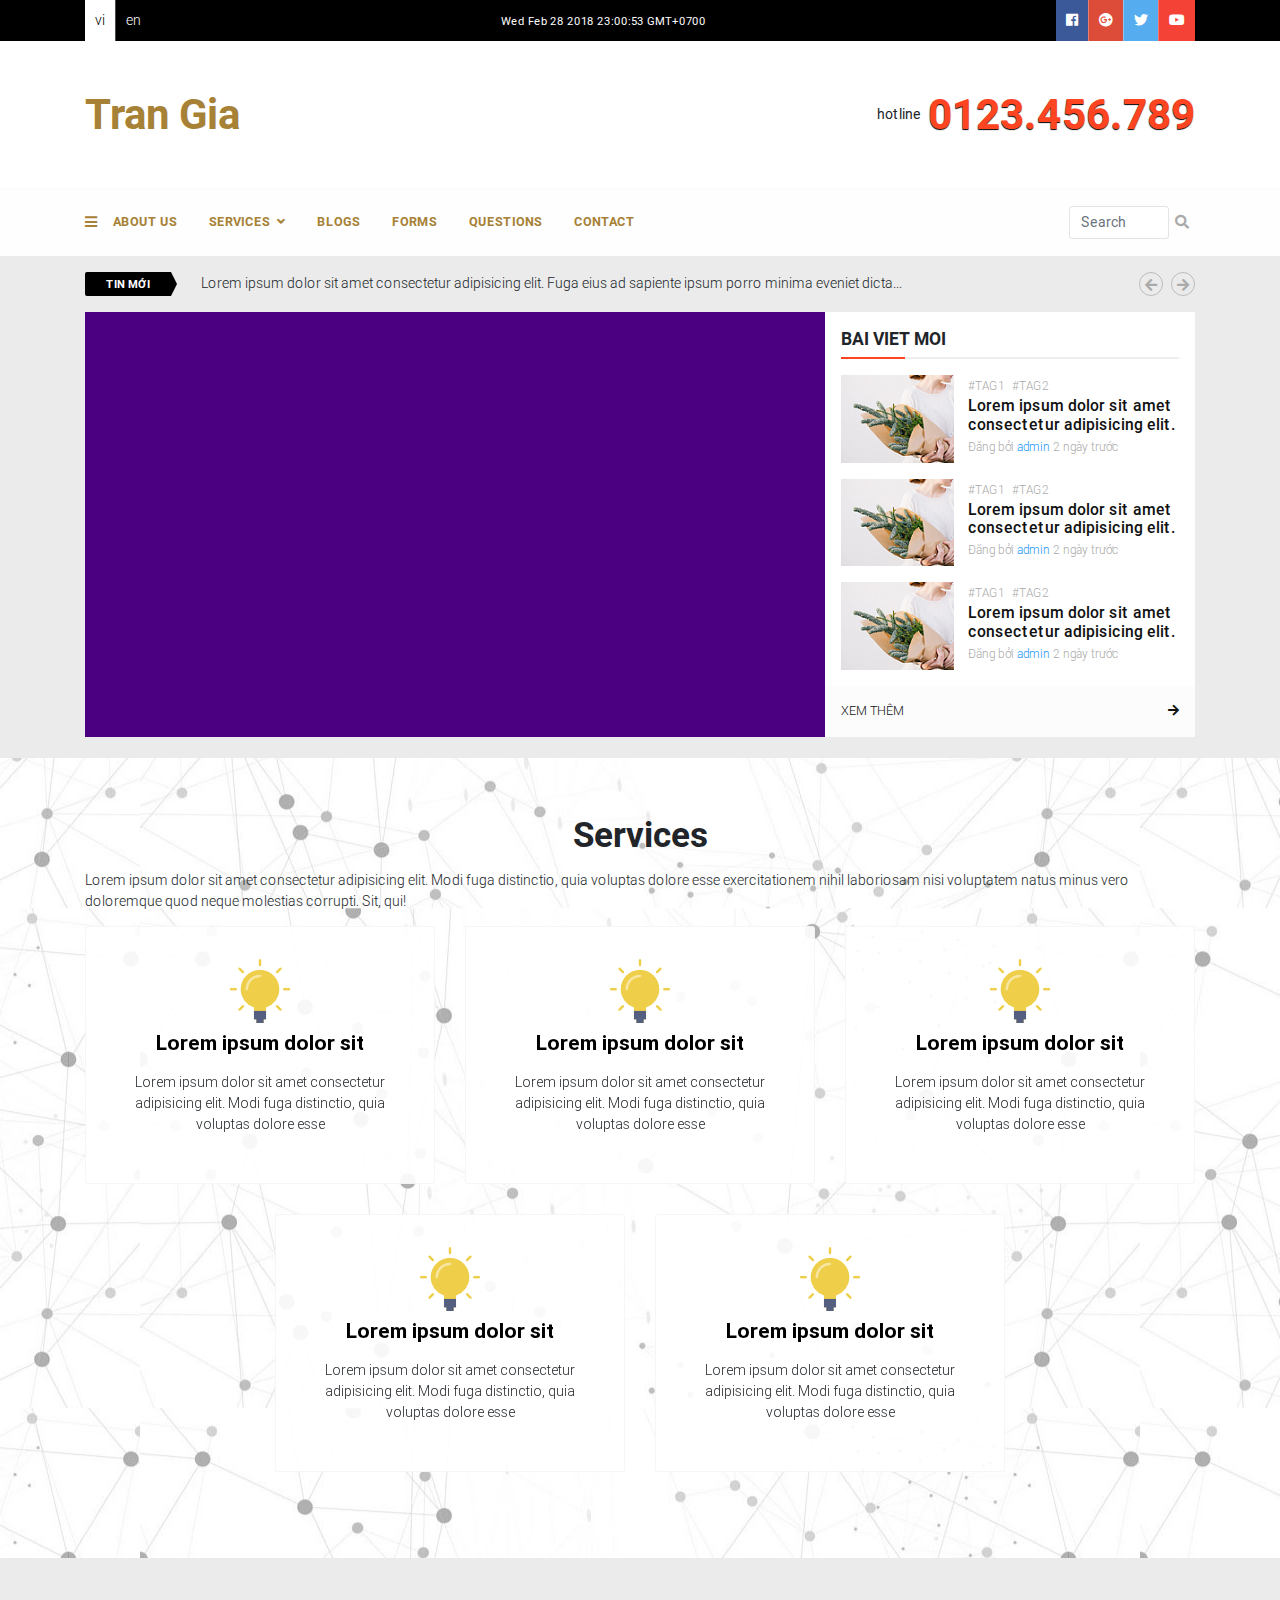
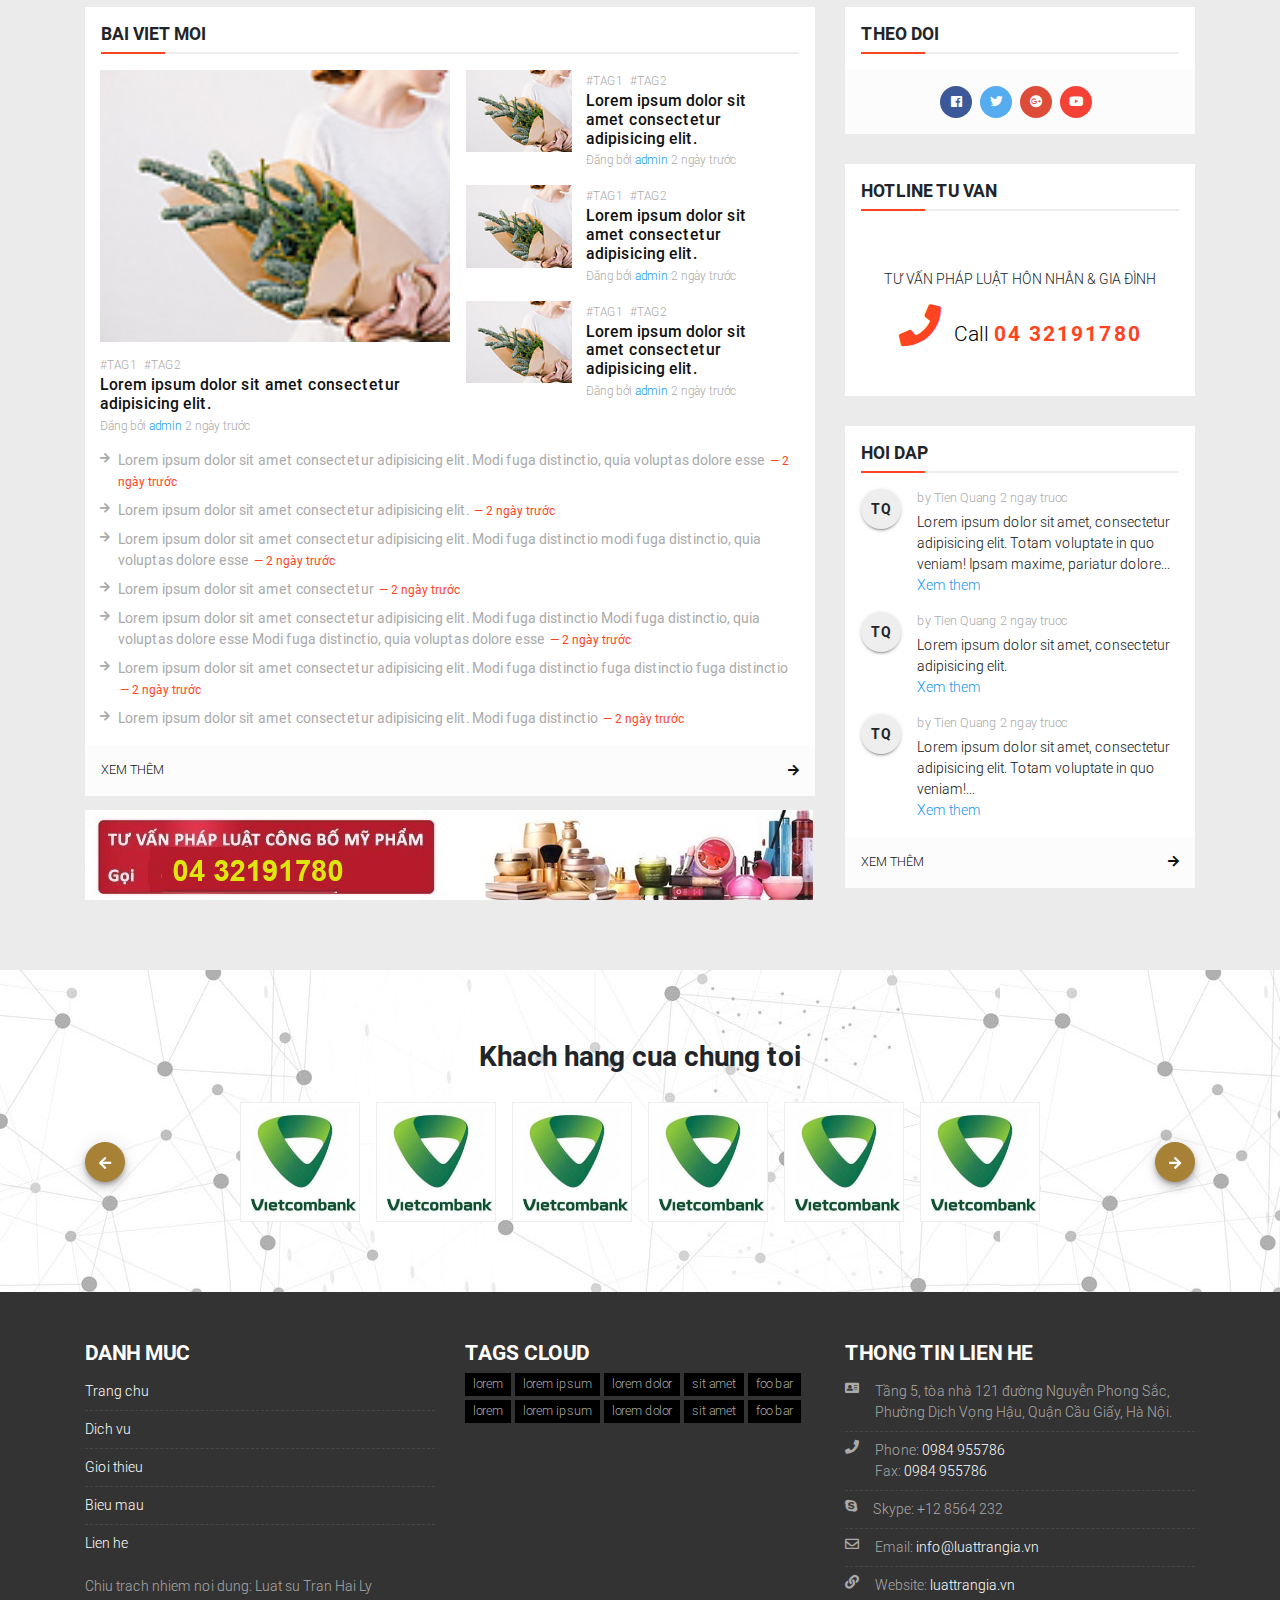
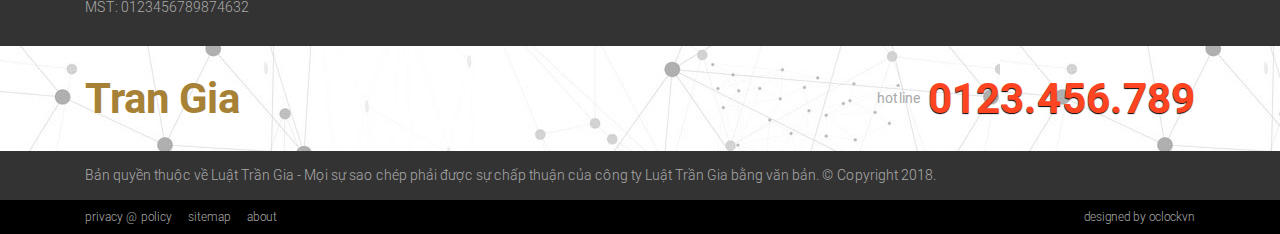
<file: index.html>
﻿<!DOCTYPE html>
<html lang="en">

<head>
    <meta charset="utf-8">
    <meta name="viewport" content="width=device-width, initial-scale=1, shrink-to-fit=no">
    <meta http-equiv="x-ua-compatible" content="ie=edge">
    <title>Tran Gia</title>
    <!-- Font Awesome -->
    <!-- <link rel="stylesheet" href="https://maxcdn.bootstrapcdn.com/font-awesome/4.7.0/css/font-awesome.min.css"> -->
    <!-- Bootstrap core CSS -->
    <link href="css/fontawesome-all.css" rel="stylesheet">
    <link href="css/bootstrap.min.css" rel="stylesheet">
    <!-- Material Design Bootstrap -->
    <link href="css/mdb.min.css" rel="stylesheet">
    <!-- Your custom styles (optional) -->
    <link href="css/styles/style.css" rel="stylesheet">
</head>

<body>

    <div class="header-top">
        <div class="container">
            <div class="row align-items-center">
                <div class="col-auto">
                    <div class="langs header-top-link">
                        <a href="#" class="selected">vi</a>
                        <a href="#">en</a>
                    </div>
                </div>
                <div class="col text-center">
                    <span class="small">Wed Feb 28 2018 23:00:53 GMT+0700</span>
                </div>
                <div class="col-auto">
                    <div class="socials header-top-link">
                        <a href="#" class="facebook">
                            <i class="fab fa-facebook"></i>
                        </a>
                        <a href="#" class="google-plus">
                            <i class="fab fa-google-plus"></i>
                        </a>
                        <a href="#" class="twitter">
                            <i class="fab fa-twitter"></i>
                        </a>
                        <a href="#" class="youtube">
                            <i class="fab fa-youtube"></i>
                        </a>
                    </div>
                </div>
            </div>
        </div>
    </div>

    <header class="header">
        <div class="logo-container">
            <div class="container">
                <div class="row align-items-center">
                    <div class="col-md">
                        <a href="./index.html" class="logo">Tran Gia</a>
                    </div>
                    <div class="col-auto">
                        <div class="hotline">
                            <strong class="mr-2">hotline</strong>
                            <span>0123.456.789</span>
                        </div>
                    </div>
                </div>
            </div>
        </div>

        <div class="menu-container">
            <div class="container">
                <div class="row align-items-center menu-container-row">
                    <div class="col-md">
                        <nav class="nav-menu d-flex align-items-center">
                            <a class="menu-toggle main-color">
                                <i class="fas fa-bars"></i>
                            </a>
                            <ul class="menu">
                                <li>
                                    <a href="./about.html">About us</a>
                                </li>
                                <li class="has-child">
                                    <a href="./services.html">Services
                                        <i class="fas fa-angle-down ml-1"></i>
                                    </a>
                                    <div class="menu-child">
                                        <a href="#">Services 01</a>
                                        <a href="#">Services 02</a>
                                        <a href="#">Services 03</a>
                                        <a href="#">Services 04</a>
                                    </div>
                                </li>
                                <li>
                                    <a href="#">Blogs</a>
                                </li>
                                <li>
                                    <a href="#">Forms</a>
                                </li>
                                <li>
                                    <a href="#">Questions</a>
                                </li>
                                <li>
                                    <a href="#">Contact</a>
                                </li>
                            </ul>
                        </nav>
                    </div>
                    <!-- /menu column -->

                    <div class="col-md-auto">
                        <div class="search-container">
                            <input type="text" class="form-control" placeholder="Search" aria-label="Search" aria-describedby="basic-addon2">
                            <button type="button" class="search-button">
                                <i class="fa fa-search" aria-hidden="true"></i>
                            </button>
                        </div>
                    </div>
                </div>
            </div>
        </div>
    </header>

    <section class="hot-news">
        <div class="container">
            <div class="row align-items-center">
                <div class="col-md-auto mb-2 mb-md-0">
                    <span class="icon">tin mới</span>
                </div>
                <div class="col">
                    <div class="news">
                        Lorem ipsum dolor sit amet consectetur adipisicing elit. Fuga eius ad sapiente ipsum porro minima eveniet dicta...
                    </div>
                </div>
                <div class="col-auto">
                    <div class="d-flex nav">
                        <a href="#" class="nav-button prev-button">
                            <i class="fas fa-arrow-left" aria-hidden="true"></i>
                        </a>
                        <a href="#" class="nav-button next-button">
                            <i class="fas fa-arrow-right" aria-hidden="true"></i>
                        </a>
                    </div>
                </div>
            </div>
        </div>
    </section>
    <!-- /hot news -->

    <section class="banner-container">
        <div class="container">
            <div class="row no-gutters">
                <div class="col-md-8">
                    <div class="slider-container"></div>
                </div>
                <div class="col-md-4">
                    <div class="widget-container">
                        <h4 class="widget-title">
                            <span>Bai viet moi</span>
                        </h4>
                        <div class="widget-content">
                            <div class="featured-posts">

                                <div class="featured-post">
                                    <div class="row no-gutters">
                                        <div class="col-sm-4">
                                            <a href="./post.html" title="post title" class="post-cover">
                                                <img src="img/post.jpg" alt="post">
                                            </a>
                                        </div>
                                        <div class="col-sm-8 pl-sm-3 post-col-right">
                                            <div class="post-tags">
                                                <a href="#">#tag1</a>
                                                <a href="#">#tag2</a>
                                            </div>
                                            <h4 class="post-title">
                                                <a href="./post.html">Lorem ipsum dolor sit amet consectetur adipisicing elit.</a>
                                            </h4>
                                            <div class="post-meta">
                                                Đăng bởi
                                                <a href="#">admin</a>
                                                <time datetime="">2 ngày trước</time>
                                            </div>
                                        </div>
                                    </div>
                                </div>
                                <!-- /featured-post -->

                                <div class="featured-post">
                                    <div class="row no-gutters">
                                        <div class="col-sm-4">
                                            <a href="./post.html" title="post title" class="post-cover">
                                                <img src="img/post.jpg" alt="post">
                                            </a>
                                        </div>
                                        <div class="col-sm-8 pl-sm-3 post-col-right">
                                            <div class="post-tags">
                                                <a href="#">#tag1</a>
                                                <a href="#">#tag2</a>
                                            </div>
                                            <h4 class="post-title">
                                                <a href="./post.html">Lorem ipsum dolor sit amet consectetur adipisicing elit.</a>
                                            </h4>
                                            <div class="post-meta">
                                                Đăng bởi
                                                <a href="#">admin</a>
                                                <time datetime="">2 ngày trước</time>
                                            </div>
                                        </div>
                                    </div>
                                </div>
                                <!-- /featured-post -->

                                <div class="featured-post">
                                    <div class="row no-gutters">
                                        <div class="col-sm-4">
                                            <a href="./post.html" title="post title" class="post-cover">
                                                <img src="img/post.jpg" alt="post">
                                            </a>
                                        </div>
                                        <div class="col-sm-8 pl-sm-3 post-col-right">
                                            <div class="post-tags">
                                                <a href="#">#tag1</a>
                                                <a href="#">#tag2</a>
                                            </div>
                                            <h4 class="post-title">
                                                <a href="./post.html">Lorem ipsum dolor sit amet consectetur adipisicing elit.</a>
                                            </h4>
                                            <div class="post-meta">
                                                Đăng bởi
                                                <a href="#">admin</a>
                                                <time datetime="">2 ngày trước</time>
                                            </div>
                                        </div>
                                    </div>
                                </div>
                                <!-- /featured-post -->


                            </div>
                        </div>
                        <div class="widget-footer">
                            <a href="#" class="d-flex align-items-center clearfix">
                                <span class="col p-0">xem thêm</span>
                                <i class="fas fa-arrow-right float-right" aria-hidden="true"></i>
                            </a>
                        </div>
                    </div>
                </div>
            </div>
        </div>
    </section>
    <!-- /banner -->

    <section class="service-container mt-4">
        <div class="container">
            <div class="row">
                <div class="col-md-12">
                    <h2 class="title text-center">Services</h2>
                    <p class="my-3">
                        Lorem ipsum dolor sit amet consectetur adipisicing elit. Modi fuga distinctio, quia voluptas dolore esse exercitationem nihil
                        laboriosam nisi voluptatem natus minus vero doloremque quod neque molestias corrupti. Sit, qui!
                    </p>
                </div>
            </div>
            <div class="justify-content-center row">
                <div class="col-md-4 col-sm-6 col-service">
                    <div class="service">
                        <a href="#" class="service-image">
                            <img src="img/idea.png" alt="idea">
                        </a>
                        <h4 class="service-title">
                            <a href="#">Lorem ipsum dolor sit</a>
                        </h4>
                        <div class="service-desc">
                            Lorem ipsum dolor sit amet consectetur adipisicing elit. Modi fuga distinctio, quia voluptas dolore esse
                        </div>
                    </div>
                </div>

                <div class="col-md-4 col-sm-6 col-service">
                    <div class="service">
                        <a href="#" class="service-image">
                            <img src="img/idea.png" alt="idea">
                        </a>
                        <h4 class="service-title">
                            <a href="#">Lorem ipsum dolor sit</a>
                        </h4>
                        <div class="service-desc">
                            Lorem ipsum dolor sit amet consectetur adipisicing elit. Modi fuga distinctio, quia voluptas dolore esse
                        </div>
                    </div>
                </div>

                <div class="col-md-4 col-sm-6 col-service">
                    <div class="service">
                        <a href="#" class="service-image">
                            <img src="img/idea.png" alt="idea">
                        </a>
                        <h4 class="service-title">
                            <a href="#">Lorem ipsum dolor sit</a>
                        </h4>
                        <div class="service-desc">
                            Lorem ipsum dolor sit amet consectetur adipisicing elit. Modi fuga distinctio, quia voluptas dolore esse
                        </div>
                    </div>
                </div>

                <div class="col-md-4 col-sm-6 col-service">
                    <div class="service">
                        <a href="#" class="service-image">
                            <img src="img/idea.png" alt="idea">
                        </a>
                        <h4 class="service-title">
                            <a href="#">Lorem ipsum dolor sit</a>
                        </h4>
                        <div class="service-desc">
                            Lorem ipsum dolor sit amet consectetur adipisicing elit. Modi fuga distinctio, quia voluptas dolore esse
                        </div>
                    </div>
                </div>

                <div class="col-md-4 col-sm-6 col-service">
                    <div class="service">
                        <a href="#" class="service-image">
                            <img src="img/idea.png" alt="idea">
                        </a>
                        <h4 class="service-title">
                            <a href="#">Lorem ipsum dolor sit</a>
                        </h4>
                        <div class="service-desc">
                            Lorem ipsum dolor sit amet consectetur adipisicing elit. Modi fuga distinctio, quia voluptas dolore esse
                        </div>
                    </div>
                </div>
            </div>
        </div>
    </section>
    <!-- /services -->

    <section class="post-container mt-4">
        <div class="container">
            <div class="row">
                <div class="col-md-8">
                    <div class="widget-container">
                        <h4 class="widget-title">
                            <span>Bai viet moi</span>
                        </h4>
                        <div class="widget-content">
                            <div class="container">
                                <div class="no-gutters row">
                                    <div class="col-md-6">
                                        <div class="featured-posts m-0">
                                            <div class="featured-post featured-post--l mb-0">
                                                <div class="row no-gutters">
                                                    <div class="col-sm-4 post-col-left">
                                                        <a href="./post.html" title="post title" class="post-cover">
                                                            <img src="img/post.jpg" alt="post">
                                                        </a>
                                                    </div>
                                                    <div class="col-sm-8 pl-sm-3 post-col-right">
                                                        <div class="post-tags">
                                                            <a href="#">#tag1</a>
                                                            <a href="#">#tag2</a>
                                                        </div>
                                                        <h4 class="post-title">
                                                            <a href="./post.html">Lorem ipsum dolor sit amet consectetur adipisicing elit.</a>
                                                        </h4>
                                                        <div class="post-meta">
                                                            Đăng bởi
                                                            <a href="#">admin</a>
                                                            <time datetime="">2 ngày trước</time>
                                                        </div>
                                                    </div>
                                                </div>
                                            </div>
                                            <!-- /featured-post -->
                                        </div>
                                    </div>
                                    <div class="col-md-6">
                                        <div class="featured-posts">
                                            <div class="featured-post">
                                                <div class="row no-gutters">
                                                    <div class="col-sm-4">
                                                        <a href="./post.html" title="post title" class="post-cover">
                                                            <img src="img/post.jpg" alt="post">
                                                        </a>
                                                    </div>
                                                    <div class="col-sm-8 pl-sm-3 post-col-right">
                                                        <div class="post-tags">
                                                            <a href="#">#tag1</a>
                                                            <a href="#">#tag2</a>
                                                        </div>
                                                        <h4 class="post-title">
                                                            <a href="./post.html">Lorem ipsum dolor sit amet consectetur adipisicing elit.</a>
                                                        </h4>
                                                        <div class="post-meta">
                                                            Đăng bởi
                                                            <a href="#">admin</a>
                                                            <time datetime="">2 ngày trước</time>
                                                        </div>
                                                    </div>
                                                </div>
                                            </div>
                                            <!-- /featured-post -->

                                            <div class="featured-post">
                                                <div class="row no-gutters">
                                                    <div class="col-sm-4">
                                                        <a href="./post.html" title="post title" class="post-cover">
                                                            <img src="img/post.jpg" alt="post">
                                                        </a>
                                                    </div>
                                                    <div class="col-sm-8 pl-sm-3 post-col-right">
                                                        <div class="post-tags">
                                                            <a href="#">#tag1</a>
                                                            <a href="#">#tag2</a>
                                                        </div>
                                                        <h4 class="post-title">
                                                            <a href="./post.html">Lorem ipsum dolor sit amet consectetur adipisicing elit.</a>
                                                        </h4>
                                                        <div class="post-meta">
                                                            Đăng bởi
                                                            <a href="#">admin</a>
                                                            <time datetime="">2 ngày trước</time>
                                                        </div>
                                                    </div>
                                                </div>
                                            </div>
                                            <!-- /featured-post -->

                                            <div class="featured-post">
                                                <div class="row no-gutters">
                                                    <div class="col-sm-4">
                                                        <a href="./post.html" title="post title" class="post-cover">
                                                            <img src="img/post.jpg" alt="post">
                                                        </a>
                                                    </div>
                                                    <div class="col-sm-8 pl-sm-3 post-col-right">
                                                        <div class="post-tags">
                                                            <a href="#">#tag1</a>
                                                            <a href="#">#tag2</a>
                                                        </div>
                                                        <h4 class="post-title">
                                                            <a href="./post.html">Lorem ipsum dolor sit amet consectetur adipisicing elit.</a>
                                                        </h4>
                                                        <div class="post-meta">
                                                            Đăng bởi
                                                            <a href="#">admin</a>
                                                            <time datetime="">2 ngày trước</time>
                                                        </div>
                                                    </div>
                                                </div>
                                            </div>
                                            <!-- /featured-post -->
                                        </div>
                                    </div>
                                </div>

                                <div>
                                    <ul class="related-news">
                                        <li>
                                            <a href="#">Lorem ipsum dolor sit amet consectetur adipisicing elit. Modi fuga distinctio,
                                                quia voluptas dolore esse
                                                <time datetime="">2 ngày trước</time>
                                            </a>
                                        </li>
                                        <li>
                                            <a href="#">Lorem ipsum dolor sit amet consectetur adipisicing elit.
                                                <time datetime="">2 ngày trước</time>
                                            </a>
                                        </li>
                                        <li>
                                            <a href="#">Lorem ipsum dolor sit amet consectetur adipisicing elit. Modi fuga distinctio
                                                modi fuga distinctio, quia voluptas dolore esse
                                                <time datetime="">2 ngày trước</time>
                                            </a>

                                        </li>
                                        <li>
                                            <a href="#">Lorem ipsum dolor sit amet consectetur
                                                <time datetime="">2 ngày trước</time>
                                            </a>
                                        </li>
                                        <li>
                                            <a href="#">Lorem ipsum dolor sit amet consectetur adipisicing elit. Modi fuga distinctio
                                                Modi fuga distinctio, quia voluptas dolore esse Modi fuga distinctio, quia
                                                voluptas dolore esse
                                                <time datetime="">2 ngày trước</time>
                                            </a>
                                        </li>
                                        <li>
                                            <a href="#">Lorem ipsum dolor sit amet consectetur adipisicing elit. Modi fuga distinctio
                                                fuga distinctio fuga distinctio
                                                <time datetime="">2 ngày trước</time>
                                            </a>
                                        </li>
                                        <li>
                                            <a href="#">Lorem ipsum dolor sit amet consectetur adipisicing elit. Modi fuga distinctio
                                                <time datetime="">2 ngày trước</time>
                                            </a>
                                        </li>
                                    </ul>
                                </div>
                            </div>

                        </div>
                        <div class="widget-footer">
                            <a href="#" class="d-flex align-items-center clearfix">
                                <span class="col p-0">xem thêm</span>
                                <i class="fas fa-arrow-right float-right" aria-hidden="true"></i>
                            </a>
                        </div>
                    </div>

                    <div class="ad mid-ad mt-3">
                        <a href="#">
                            <img src="img/ad01.jpg" alt="" class="img-fluid">
                        </a>
                    </div>
                </div>
                <!-- /posts -->

                <div class="col-md-4">
                    <aside class="right-side">
                        <div class="widget-container social-widget">
                            <h4 class="widget-title">
                                <span>Theo doi</span>
                            </h4>
                            <div class="widget-content">

                            </div>
                            <div class="widget-footer">
                                <div class="d-flex align-items-center socials justify-content-center">
                                    <a href="#" class="facebook"><i class="fab fa-facebook" aria-hidden="true"></i></a>
                                    <a href="#" class="twitter"><i class="fab fa-twitter" aria-hidden="true"></i></a>
                                    <a href="#" class="google-plus"><i class="fab fa-google-plus" aria-hidden="true"></i></a>
                                    <a href="#" class="youtube"><i class="fab fa-youtube" aria-hidden="true"></i></a>
                                </div>
                            </div>
                        </div>

                        <div class="widget-container call-widget">
                            <h4 class="widget-title">
                                <span>Hotline tu van</span>
                            </h4>
                            <div class="widget-content text-center py-5">
                                <div>TƯ VẤN PHÁP LUẬT HÔN NHÂN &amp; GIA ĐÌNH</div>
                                <h4 class="mt-3">
                                    <a href="#">
                                        <i class="fas fa-phone animated rubberBand infinite"></i>
                                        <span>Call</span>
                                        <strong>04 32191780</strong>
                                    </a>
                                </h4>
                            </div>
                        </div>

                        <div class="widget-container survey-widget">
                            <h4 class="widget-title">
                                <span>Hoi dap</span>
                            </h4>
                            <div class="widget-content">
                                <div class="survey-container">
                                    <div class="survey d-flex">
                                        <div class="s-user">TQ</div>
                                        <div class="s-body">
                                            <div class="s-body-meta">
                                                <span>by</span>
                                                <a href="#">Tien Quang</a>
                                                <time>2 ngay truoc</time>
                                            </div>
                                            <div class="s-body-content">
                                                <a href="#" class="s-title">Lorem ipsum dolor sit amet, consectetur adipisicing elit. Totam voluptate in quo veniam! Ipsam maxime, pariatur dolore...</a>
                                                <a href="#">Xem them <i class="fas fab-arrow-right" aria-hidden="true"></i></a>
                                            </div>                                            
                                        </div>
                                    </div>
                                    <!-- /survey -->

                                    <div class="survey d-flex">
                                        <div class="s-user">TQ</div>
                                        <div class="s-body">
                                            <div class="s-body-meta">
                                                <span>by</span>
                                                <a href="#">Tien Quang</a>
                                                <time>2 ngay truoc</time>
                                            </div>
                                            <div class="s-body-content">
                                                <a href="#" class="s-title">Lorem ipsum dolor sit amet, consectetur adipisicing elit.</a>
                                                <a href="#">Xem them <i class="fas fab-arrow-right" aria-hidden="true"></i></a>
                                            </div>                                            
                                        </div>
                                    </div>
                                    <!-- /survey -->

                                    <div class="survey d-flex">
                                        <div class="s-user">TQ</div>
                                        <div class="s-body">
                                            <div class="s-body-meta">
                                                <span>by</span>
                                                <a href="#">Tien Quang</a>
                                                <time>2 ngay truoc</time>
                                            </div>
                                            <div class="s-body-content">
                                                <a href="#" class="s-title">Lorem ipsum dolor sit amet, consectetur adipisicing elit. Totam voluptate in quo veniam!...</a>
                                                <a href="#">Xem them <i class="fas fab-arrow-right" aria-hidden="true"></i></a>
                                            </div>                                            
                                        </div>
                                    </div>
                                    <!-- /survey -->
                                </div>
                            </div>
                            <div class="widget-footer">
                                <a href="#" class="d-flex align-items-center clearfix">
                                    <span class="col p-0">xem thêm</span>
                                    <i class="fas fa-arrow-right float-right" aria-hidden="true"></i>
                                </a>
                            </div>
                        </div>
                    </aside>
                </div>
                <!-- /sidebar right -->
            </div>
        </div>
    </section>

    <section class="client-container">
        <div class="container">
            <h2 class="text-center">Khach hang cua chung toi</h3>
            <div class="clients">
                <div class="c-list">
                    <div class="client">
                        <a href="#"><img src="img/vcb.jpg"></a>
                    </div>
                    <div class="client">
                        <a href="#"><img src="img/vcb.jpg"></a>
                    </div>
                    <div class="client">
                        <a href="#"><img src="img/vcb.jpg"></a>
                    </div>
                    <div class="client">
                        <a href="#"><img src="img/vcb.jpg"></a>
                    </div>
                    <div class="client">
                        <a href="#"><img src="img/vcb.jpg"></a>
                    </div>
                    <div class="client">
                        <a href="#"><img src="img/vcb.jpg"></a>
                    </div>
                </div>
                <div class="c-nav">
                    <a href="#" class="nav nav-right">
                        <i class="fas fa-arrow-right"></i>
                    </a>
                    <a href="#" class="nav nav-left">
                        <i class="fas fa-arrow-left"></i>
                    </a>
                </div>
            </div>
        </div>
    </section>

    <footer class="footer">
        <div class="footer-info">
            <div class="container">
                <div class="row">
                    <div class="col-md-4">
                        <div class="f-info">
                            <h3 class="f-title">danh muc</h3>
                            <div class="f-body">
                                <ul>
                                    <li><a href="#">Trang chu</a></li>                                    
                                    <li><a href="#">Dich vu</a></li>                                    
                                    <li><a href="#">Gioi thieu</a></li>                                    
                                    <li><a href="#">Bieu mau</a></li>                                    
                                    <li><a href="#">Lien he</a></li>                                    
                                </ul>

                                <div class="mt-3">
                                    Chiu trach nhiem noi dung: Luat su Tran Hai Ly<br>MST: 0123456789874632
                                </div>
                            </div>
                        </div>
                    </div>
                    <div class="col-md-4">
                        <div class="f-info">
                            <h3 class="f-title">tags cloud</h3>
                            <div class="f-body">
                                <div class="tags-cloud clearfix">
                                    <a href="#">lorem</a>
                                    <a href="#">lorem ipsum</a>
                                    <a href="#">lorem dolor</a>
                                    <a href="#">sit amet</a>
                                    <a href="#">foo bar</a>
                                    <a href="#">lorem</a>
                                    <a href="#">lorem ipsum</a>
                                    <a href="#">lorem dolor</a>
                                    <a href="#">sit amet</a>
                                    <a href="#">foo bar</a>
                                </div>
                            </div>
                        </div>
                    </div>
                    <div class="col-md-4">
                        <div class="f-info">
                            <h3 class="f-title">thong tin lien he</h3>
                            <div class="f-body">
                                <ul>
                                    <li>
                                        <i class="fas fa-address-card"></i>
                                        <div>Tầng 5, tòa nhà 121 đường Nguyễn Phong Sắc, Phường Dịch Vọng Hậu, Quận Cầu Giấy, Hà Nội.</div>
                                    </li>
                                    <li>
                                        <i class="fas fa-phone"></i>
                                        <div>Phone: <a href="#">0984 955786</a><br>Fax: <a href="#">0984 955786</a></div>
                                    </li>
                                    <li>
                                        <i class="fab fa-skype"></i>
                                        <div>Skype: +12 8564 232</div>
                                    </li>                                    
                                    <li>
                                        <i class="far fa-envelope"></i>
                                        <div>Email: <a href="#">info@luattrangia.vn</a></div>
                                    </li>
                                    <li>
                                        <i class="fas fa-link"></i>
                                        <div>Website: <a href="#">luattrangia.vn</a></div>
                                    </li>
                                </ul>
                            </div>
                        </div>
                    </div>
                </div>
            </div>
        </div>
        <div class="footer-logo">
            <div class="logo-container">
                <div class="container">
                    <div class="row align-items-center">
                        <div class="col-md">
                            <a href="/" class="logo">Tran Gia</a>
                        </div>
                        <div class="col-auto">
                            <div class="hotline">
                                <strong class="mr-2">hotline</strong>
                                <span>0123.456.789</span>
                            </div>
                        </div>
                    </div>
                </div>
            </div>
        </div>

        <div class="footer-copyright py-3">
            <div class="container">
                <div>Bản quyền thuộc về Luật Trần Gia - Mọi sự sao chép phải được sự chấp thuận của công ty Luật Trần Gia bằng văn bản. &copy; Copyright 2018.</div>
            </div>
        </div>

        <div class="footer-policy">
            <div class="container">
                <div class="row">
                    <div class="col">
                        <div class="d-flex policy-container">
                            <a href="#">privacy &#64; policy</a>
                            <a href="#">sitemap</a>
                            <a href="#">about</a>
                        </div>
                    </div>
                    <div class="col-auto">
                        <a href="#">designed by <a href="#">oclockvn</a>
                    </div>
                </div>
            </div>
        </div>
    </footer>

    
    <script type="text/javascript" src="js/jquery-3.2.1.min.js"></script>    
    <script type="text/javascript" src="js/popper.min.js"></script>
    <script type="text/javascript" src="js/bootstrap.min.js"></script>
    <script type="text/javascript" src="js/mdb.min.js"></script>
</body>

</html>
</file>
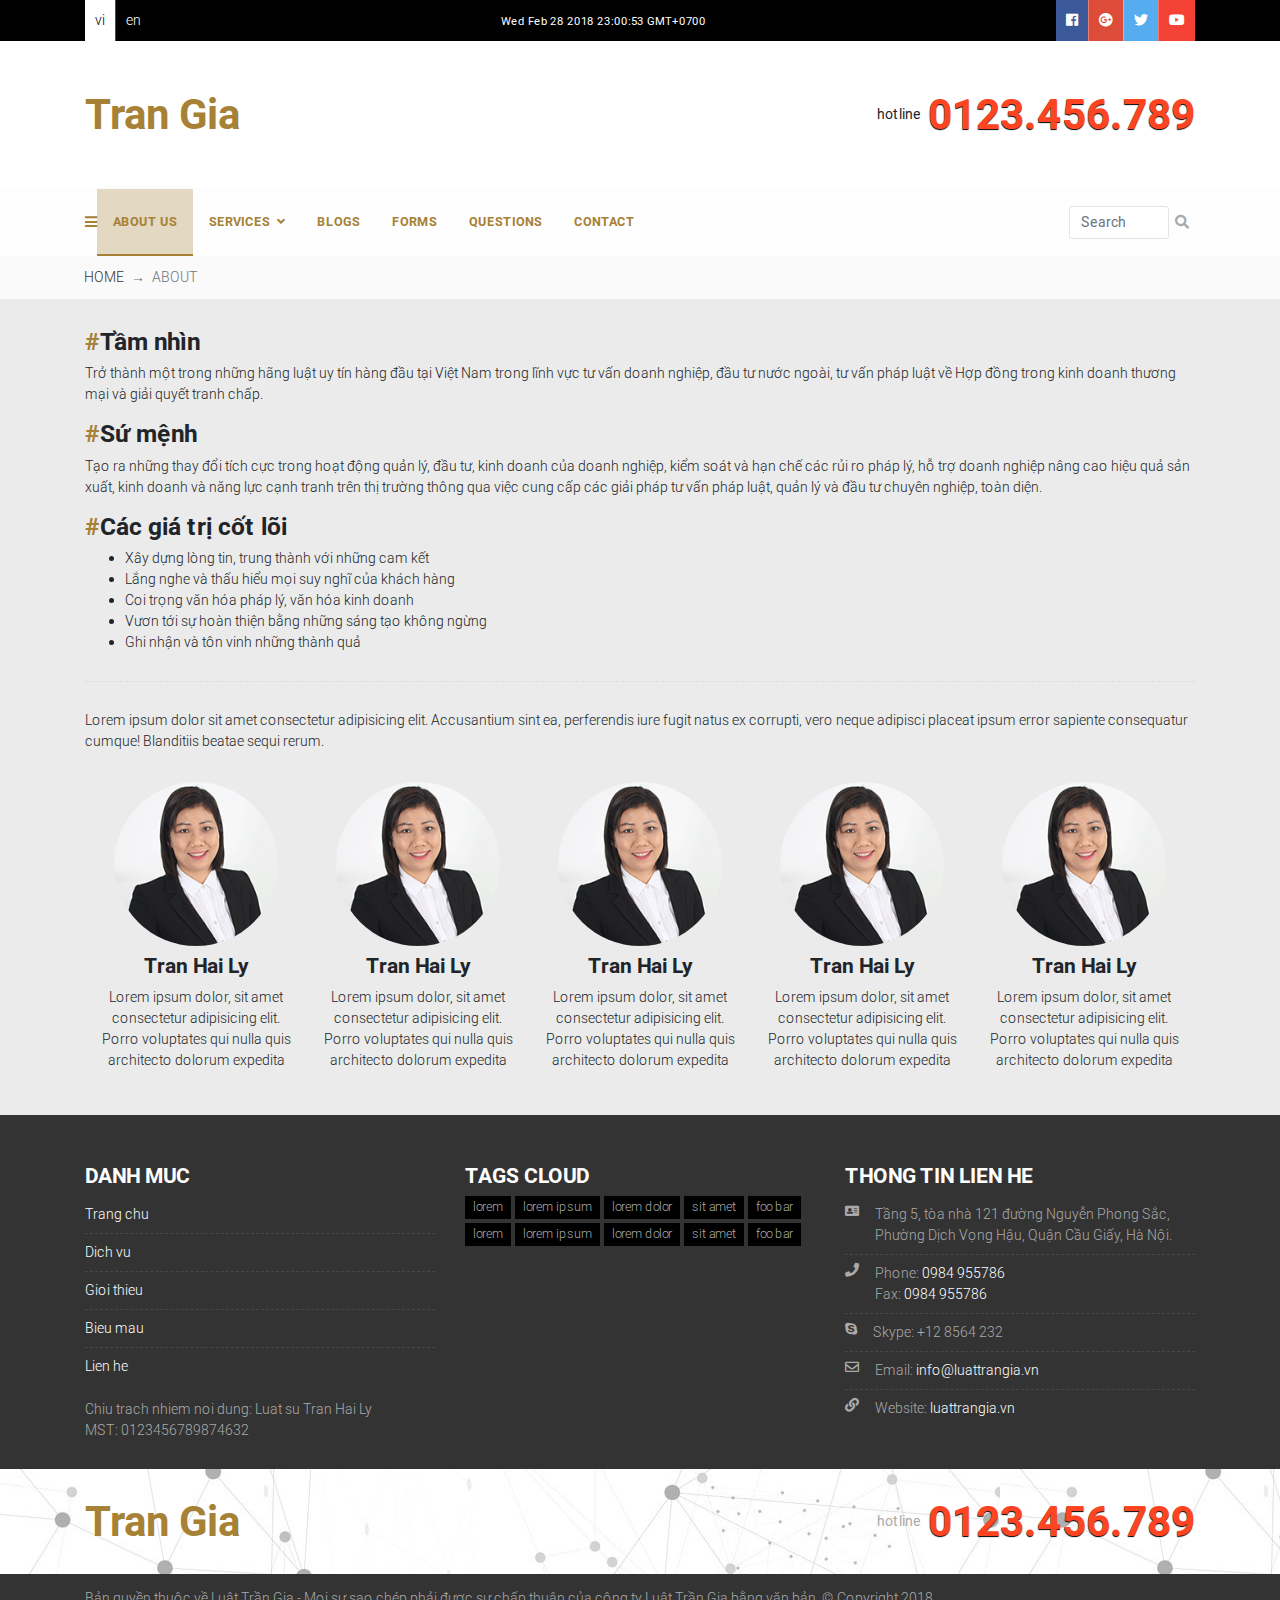
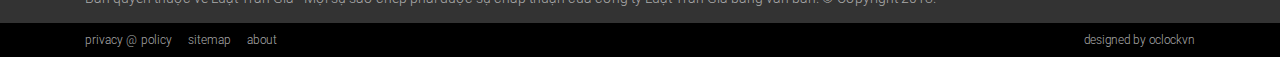
<file: about.html>
<!DOCTYPE html>
<html lang="en">

<head>
    <meta charset="utf-8">
    <meta name="viewport" content="width=device-width, initial-scale=1, shrink-to-fit=no">
    <meta http-equiv="x-ua-compatible" content="ie=edge">
    <title>Tran Gia</title>
    <!-- Font Awesome -->
    <!-- <link rel="stylesheet" href="https://maxcdn.bootstrapcdn.com/font-awesome/4.7.0/css/font-awesome.min.css"> -->
    <!-- Bootstrap core CSS -->
    <link href="css/fontawesome-all.css" rel="stylesheet">
    <link href="css/bootstrap.min.css" rel="stylesheet">
    <!-- Material Design Bootstrap -->
    <link href="css/mdb.min.css" rel="stylesheet">
    <!-- Your custom styles (optional) -->
    <link href="css/styles/style.css" rel="stylesheet">
</head>

<body>

    <div class="header-top">
        <div class="container">
            <div class="row align-items-center">
                <div class="col-auto">
                    <div class="langs header-top-link">
                        <a href="#" class="selected">vi</a>
                        <a href="#">en</a>
                    </div>
                </div>
                <div class="col text-center">
                    <span class="small">Wed Feb 28 2018 23:00:53 GMT+0700</span>
                </div>
                <div class="col-auto">
                    <div class="socials header-top-link">
                        <a href="#" class="facebook">
                            <i class="fab fa-facebook"></i>
                        </a>
                        <a href="#" class="google-plus">
                            <i class="fab fa-google-plus"></i>
                        </a>
                        <a href="#" class="twitter">
                            <i class="fab fa-twitter"></i>
                        </a>
                        <a href="#" class="youtube">
                            <i class="fab fa-youtube"></i>
                        </a>
                    </div>
                </div>
            </div>
        </div>
    </div>

    <header class="header">
        <div class="logo-container">
            <div class="container">
                <div class="row align-items-center">
                    <div class="col-md">
                        <a href="./index.html" class="logo">Tran Gia</a>
                    </div>
                    <div class="col-auto">
                        <div class="hotline">
                            <strong class="mr-2">hotline</strong>
                            <span>0123.456.789</span>
                        </div>
                    </div>
                </div>
            </div>
        </div>

        <div class="menu-container">
            <div class="container">
                <div class="row align-items-center menu-container-row">
                    <div class="col-md">
                        <nav class="nav-menu d-flex align-items-center">
                            <a class="menu-toggle main-color">
                                <i class="fas fa-bars"></i>
                            </a>
                            <ul class="menu">
                                <li class="active">
                                    <a href="#">About us</a>
                                </li>
                                <li class="has-child">
                                    <a href="#">Services
                                        <i class="fas fa-angle-down ml-1"></i>
                                    </a>
                                    <div class="menu-child">
                                        <a href="#">Services 01</a>
                                        <a href="#">Services 02</a>
                                        <a href="#">Services 03</a>
                                        <a href="#">Services 04</a>
                                    </div>
                                </li>
                                <li>
                                    <a href="#">Blogs</a>
                                </li>
                                <li>
                                    <a href="#">Forms</a>
                                </li>
                                <li>
                                    <a href="#">Questions</a>
                                </li>
                                <li>
                                    <a href="#">Contact</a>
                                </li>
                            </ul>
                        </nav>
                    </div>
                    <!-- /menu column -->

                    <div class="col-md-auto">
                        <div class="search-container">
                            <input type="text" class="form-control" placeholder="Search" aria-label="Search" aria-describedby="basic-addon2">
                            <button type="button" class="search-button">
                                <i class="fa fa-search" aria-hidden="true"></i>
                            </button>
                        </div>
                    </div>
                </div>
            </div>
        </div>
    </header>

    <div class="breadcrumb-container">
        <nav aria-label="breadcrumb" class="container p-0">
            <ol class="breadcrumb">
              <li class="breadcrumb-item"><a href="#">Home</a></li>
              <li class="breadcrumb-item active" aria-current="page">About</li>
            </ol>
          </nav>
    </div>

    <div class="container">
        <div class="row">
            <div class="col-12">
                <div class="content-container">
                    <h3><a id="Tm_nhn_0"></a>Tầm nhìn</h3>
                    <p>Trở thành một trong những hãng luật uy tín hàng đầu tại Việt Nam trong lĩnh vực tư vấn doanh nghiệp, đầu tư nước ngoài, tư vấn pháp luật về Hợp đồng trong kinh doanh thương mại và giải quyết tranh chấp.</p>
                    <h3><a id="S_mnh_3"></a>Sứ mệnh</h3>
                    <p>Tạo ra những thay đổi tích cực trong hoạt động quản lý, đầu tư, kinh doanh của doanh nghiệp, kiểm soát và hạn chế các rủi ro pháp lý, hỗ trợ doanh nghiệp nâng cao hiệu quả sản xuất, kinh doanh và năng lực cạnh tranh trên thị trường thông qua việc cung cấp các giải pháp tư vấn pháp luật, quản lý và đầu tư chuyên nghiệp, toàn diện.</p>
                    <h3><a id="Cc_gi_tr_ct_li_6"></a>Các giá trị cốt lõi</h3>
                    <ul>
                        <li>Xây dựng lòng tin, trung thành với những cam kết</li>
                        <li>Lắng nghe và thấu hiểu mọi suy nghĩ của khách hàng</li>
                        <li>Coi trọng văn hóa pháp lý, văn hóa kinh doanh</li>
                        <li>Vươn tới sự hoàn thiện bằng những sáng tạo không ngừng</li>
                        <li>Ghi nhận và tôn vinh những thành quả</li>
                    </ul>

                    <p style="
                            border-top: 1px dashed #ddd;
                            padding-top: 2em;
                            margin-top: 2em;
                        ">
                        Lorem ipsum dolor sit amet consectetur adipisicing elit. Accusantium sint ea, perferendis iure fugit natus ex corrupti, vero neque adipisci placeat ipsum error sapiente consequatur cumque! Blanditiis beatae sequi rerum.
                    </p>
                    <section class="member-container">
                        <div class="member">
                            <img src="img/haily.gif" alt="hai ly" class="img-fluid">
                            <h4>Tran Hai Ly</h4>
                            <div class="desc">
                                Lorem ipsum dolor, sit amet consectetur adipisicing elit. Porro voluptates qui nulla quis architecto dolorum expedita
                            </div>
                            <div class="full-desc">
                                <p>
                                    Lorem ipsum dolor sit amet consectetur adipisicing elit. Sit veritatis dolorum molestiae atque, corrupti odio quibusdam quia? Vero consequuntur at quae ipsum, aliquam distinctio eum, suscipit nemo libero eos voluptatem?
                                </p>
                                <p>
                                    Lorem ipsum dolor sit amet consectetur adipisicing elit. Sit veritatis dolorum molestiae atque, corrupti odio quibusdam quia? Vero consequuntur at quae ipsum, aliquam distinctio eum, suscipit nemo libero eos voluptatem?
                                </p>
                                <p>
                                    Lorem ipsum dolor sit amet consectetur adipisicing elit. Sit veritatis dolorum molestiae atque, corrupti odio quibusdam quia? Vero consequuntur at quae ipsum, aliquam distinctio eum, suscipit nemo libero eos voluptatem?
                                </p>
                            </div>
                        </div>
                        <div class="member">
                            <img src="img/haily.gif" alt="hai ly" class="img-fluid">
                            <h4>Tran Hai Ly</h4>
                            <div class="desc">
                                Lorem ipsum dolor, sit amet consectetur adipisicing elit. Porro voluptates qui nulla quis architecto dolorum expedita
                            </div>
                            <div class="full-desc">
                                    <p>
                                        Lorem ipsum dolor sit amet consectetur adipisicing elit. Sit veritatis dolorum molestiae atque, corrupti odio quibusdam quia? Vero consequuntur at quae ipsum, aliquam distinctio eum, suscipit nemo libero eos voluptatem?
                                    </p>
                                    <p>
                                        Lorem ipsum dolor sit amet consectetur adipisicing elit. Sit veritatis dolorum molestiae atque, corrupti odio quibusdam quia? Vero consequuntur at quae ipsum, aliquam distinctio eum, suscipit nemo libero eos voluptatem?
                                    </p>
                                    <p>
                                        Lorem ipsum dolor sit amet consectetur adipisicing elit. Sit veritatis dolorum molestiae atque, corrupti odio quibusdam quia? Vero consequuntur at quae ipsum, aliquam distinctio eum, suscipit nemo libero eos voluptatem?
                                    </p>
                                </div>
                        </div>
                        <div class="member">
                            <img src="img/haily.gif" alt="hai ly" class="img-fluid">
                            <h4>Tran Hai Ly</h4>
                            <div class="desc">
                                Lorem ipsum dolor, sit amet consectetur adipisicing elit. Porro voluptates qui nulla quis architecto dolorum expedita
                            </div>
                            <div class="full-desc">
                                    <p>
                                        Lorem ipsum dolor sit amet consectetur adipisicing elit. Sit veritatis dolorum molestiae atque, corrupti odio quibusdam quia? Vero consequuntur at quae ipsum, aliquam distinctio eum, suscipit nemo libero eos voluptatem?
                                    </p>
                                    <p>
                                        Lorem ipsum dolor sit amet consectetur adipisicing elit. Sit veritatis dolorum molestiae atque, corrupti odio quibusdam quia? Vero consequuntur at quae ipsum, aliquam distinctio eum, suscipit nemo libero eos voluptatem?
                                    </p>
                                    <p>
                                        Lorem ipsum dolor sit amet consectetur adipisicing elit. Sit veritatis dolorum molestiae atque, corrupti odio quibusdam quia? Vero consequuntur at quae ipsum, aliquam distinctio eum, suscipit nemo libero eos voluptatem?
                                    </p>
                                </div>
                        </div>
                        <div class="member">
                            <img src="img/haily.gif" alt="hai ly" class="img-fluid">
                            <h4>Tran Hai Ly</h4>
                            <div class="desc">
                                Lorem ipsum dolor, sit amet consectetur adipisicing elit. Porro voluptates qui nulla quis architecto dolorum expedita
                            </div>
                            <div class="full-desc">
                                    <p>
                                        Lorem ipsum dolor sit amet consectetur adipisicing elit. Sit veritatis dolorum molestiae atque, corrupti odio quibusdam quia? Vero consequuntur at quae ipsum, aliquam distinctio eum, suscipit nemo libero eos voluptatem?
                                    </p>
                                    <p>
                                        Lorem ipsum dolor sit amet consectetur adipisicing elit. Sit veritatis dolorum molestiae atque, corrupti odio quibusdam quia? Vero consequuntur at quae ipsum, aliquam distinctio eum, suscipit nemo libero eos voluptatem?
                                    </p>
                                    <p>
                                        Lorem ipsum dolor sit amet consectetur adipisicing elit. Sit veritatis dolorum molestiae atque, corrupti odio quibusdam quia? Vero consequuntur at quae ipsum, aliquam distinctio eum, suscipit nemo libero eos voluptatem?
                                    </p>
                                </div>
                        </div>
                        <div class="member">
                            <img src="img/haily.gif" alt="hai ly" class="img-fluid">
                            <h4>Tran Hai Ly</h4>
                            <div class="desc">
                                Lorem ipsum dolor, sit amet consectetur adipisicing elit. Porro voluptates qui nulla quis architecto dolorum expedita
                            </div>
                            <div class="full-desc">
                                    <p>
                                        Lorem ipsum dolor sit amet consectetur adipisicing elit. Sit veritatis dolorum molestiae atque, corrupti odio quibusdam quia? Vero consequuntur at quae ipsum, aliquam distinctio eum, suscipit nemo libero eos voluptatem?
                                    </p>
                                    <p>
                                        Lorem ipsum dolor sit amet consectetur adipisicing elit. Sit veritatis dolorum molestiae atque, corrupti odio quibusdam quia? Vero consequuntur at quae ipsum, aliquam distinctio eum, suscipit nemo libero eos voluptatem?
                                    </p>
                                    <p>
                                        Lorem ipsum dolor sit amet consectetur adipisicing elit. Sit veritatis dolorum molestiae atque, corrupti odio quibusdam quia? Vero consequuntur at quae ipsum, aliquam distinctio eum, suscipit nemo libero eos voluptatem?
                                    </p>
                                </div>
                        </div>
                    </section>
                </div>
            </div>
        </div>
    </div>

    <footer class="footer">
        <div class="footer-info">
            <div class="container">
                <div class="row">
                    <div class="col-md-4">
                        <div class="f-info">
                            <h3 class="f-title">danh muc</h3>
                            <div class="f-body">
                                <ul>
                                    <li><a href="#">Trang chu</a></li>                                    
                                    <li><a href="#">Dich vu</a></li>                                    
                                    <li><a href="#">Gioi thieu</a></li>                                    
                                    <li><a href="#">Bieu mau</a></li>                                    
                                    <li><a href="#">Lien he</a></li>                                    
                                </ul>

                                <div class="mt-3">
                                    Chiu trach nhiem noi dung: Luat su Tran Hai Ly<br>MST: 0123456789874632
                                </div>
                            </div>
                        </div>
                    </div>
                    <div class="col-md-4">
                        <div class="f-info">
                            <h3 class="f-title">tags cloud</h3>
                            <div class="f-body">
                                <div class="tags-cloud clearfix">
                                    <a href="#">lorem</a>
                                    <a href="#">lorem ipsum</a>
                                    <a href="#">lorem dolor</a>
                                    <a href="#">sit amet</a>
                                    <a href="#">foo bar</a>
                                    <a href="#">lorem</a>
                                    <a href="#">lorem ipsum</a>
                                    <a href="#">lorem dolor</a>
                                    <a href="#">sit amet</a>
                                    <a href="#">foo bar</a>
                                </div>
                            </div>
                        </div>
                    </div>
                    <div class="col-md-4">
                        <div class="f-info">
                            <h3 class="f-title">thong tin lien he</h3>
                            <div class="f-body">
                                <ul>
                                    <li>
                                        <i class="fas fa-address-card"></i>
                                        <div>Tầng 5, tòa nhà 121 đường Nguyễn Phong Sắc, Phường Dịch Vọng Hậu, Quận Cầu Giấy, Hà Nội.</div>
                                    </li>
                                    <li>
                                        <i class="fas fa-phone"></i>
                                        <div>Phone: <a href="#">0984 955786</a><br>Fax: <a href="#">0984 955786</a></div>
                                    </li>
                                    <li>
                                        <i class="fab fa-skype"></i>
                                        <div>Skype: +12 8564 232</div>
                                    </li>                                    
                                    <li>
                                        <i class="far fa-envelope"></i>
                                        <div>Email: <a href="#">info@luattrangia.vn</a></div>
                                    </li>
                                    <li>
                                        <i class="fas fa-link"></i>
                                        <div>Website: <a href="#">luattrangia.vn</a></div>
                                    </li>
                                </ul>
                            </div>
                        </div>
                    </div>
                </div>
            </div>
        </div>
        <div class="footer-logo">
            <div class="logo-container">
                <div class="container">
                    <div class="row align-items-center">
                        <div class="col-md">
                            <a href="/" class="logo">Tran Gia</a>
                        </div>
                        <div class="col-auto">
                            <div class="hotline">
                                <strong class="mr-2">hotline</strong>
                                <span>0123.456.789</span>
                            </div>
                        </div>
                    </div>
                </div>
            </div>
        </div>

        <div class="footer-copyright py-3">
            <div class="container">
                <div>Bản quyền thuộc về Luật Trần Gia - Mọi sự sao chép phải được sự chấp thuận của công ty Luật Trần Gia bằng văn bản. &copy; Copyright 2018.</div>
            </div>
        </div>

        <div class="footer-policy">
            <div class="container">
                <div class="row">
                    <div class="col">
                        <div class="d-flex policy-container">
                            <a href="#">privacy &#64; policy</a>
                            <a href="#">sitemap</a>
                            <a href="#">about</a>
                        </div>
                    </div>
                    <div class="col-auto">
                        <a href="#">designed by <a href="#">oclockvn</a>
                    </div>
                </div>
            </div>
        </div>
    </footer>

    
    <script type="text/javascript" src="js/jquery-3.2.1.min.js"></script>    
    <script type="text/javascript" src="js/popper.min.js"></script>
    <script type="text/javascript" src="js/bootstrap.min.js"></script>
    <script type="text/javascript" src="js/mdb.min.js"></script>
</body>

</html>
</file>
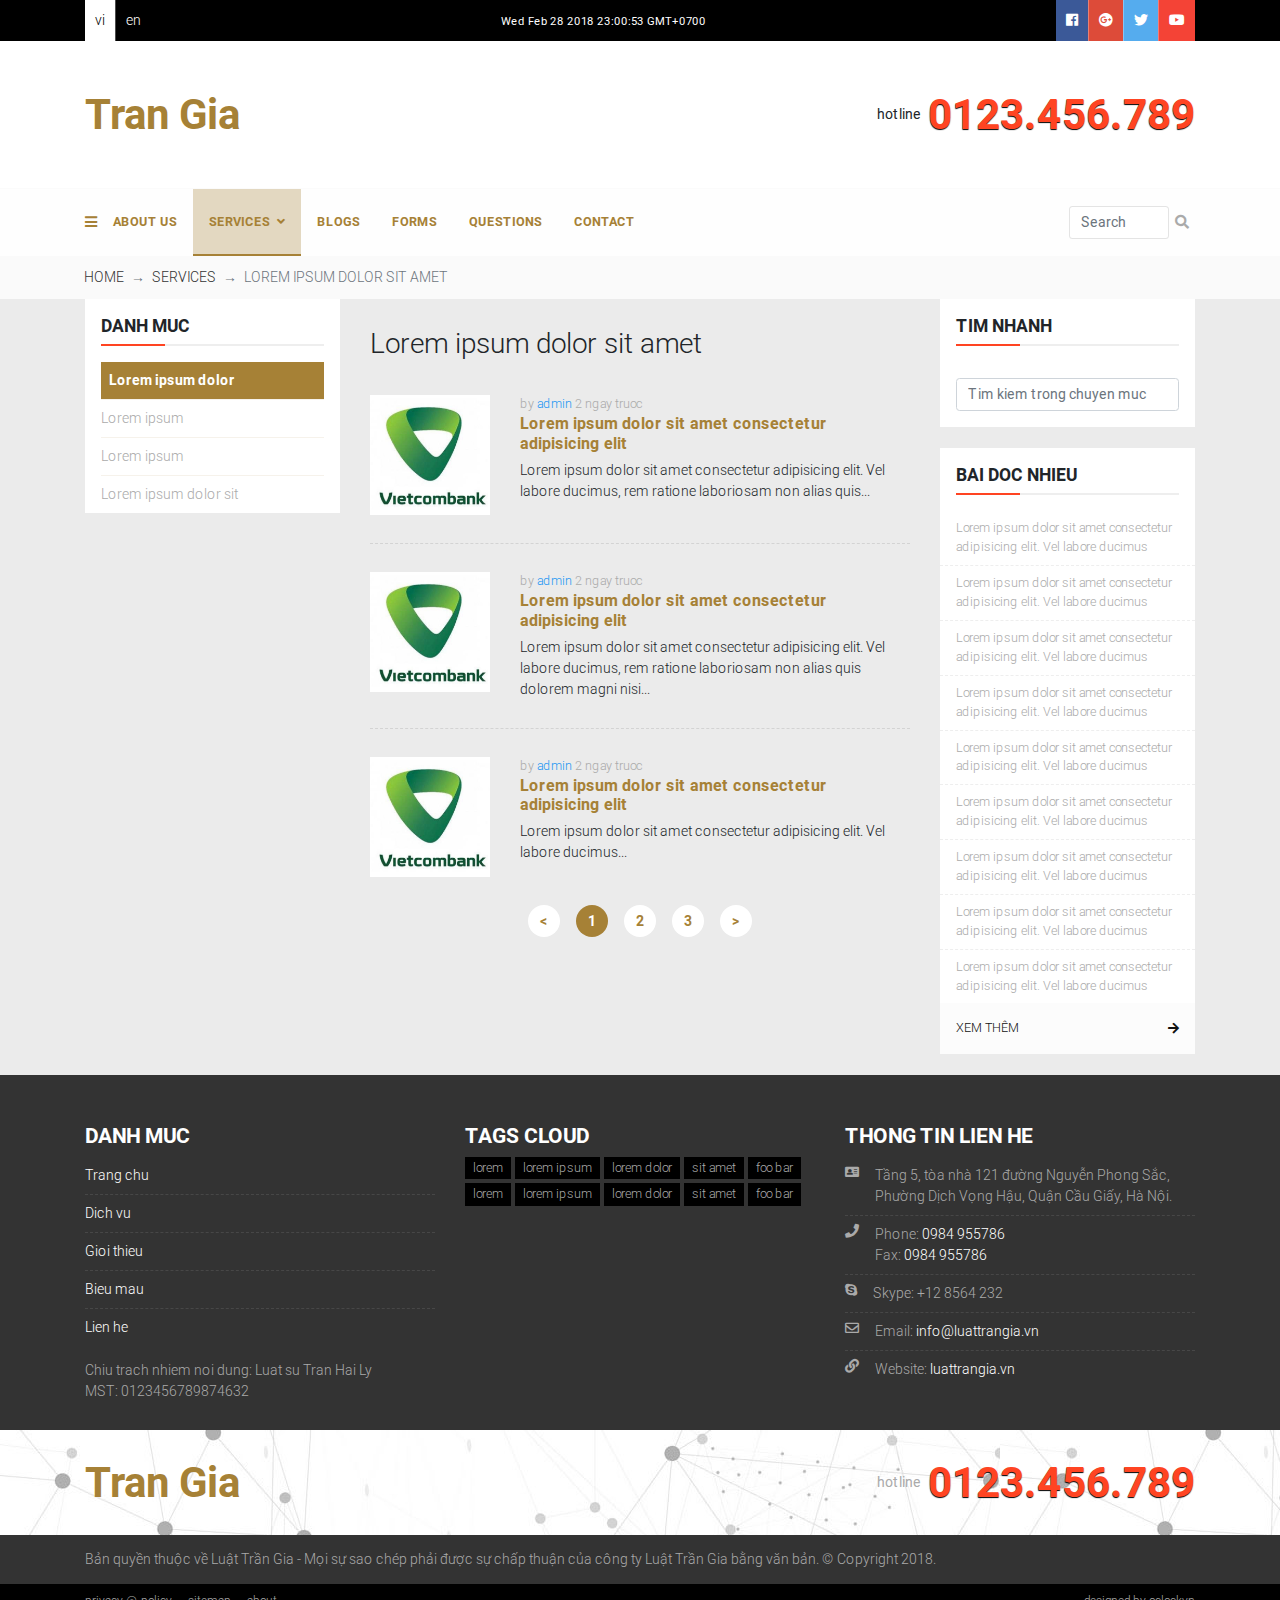
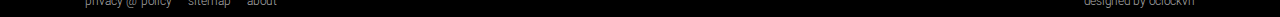
<file: services-index.html>
﻿<!DOCTYPE html>
<html lang="en">

<head>
    <meta charset="utf-8">
    <meta name="viewport" content="width=device-width, initial-scale=1, shrink-to-fit=no">
    <meta http-equiv="x-ua-compatible" content="ie=edge">
    <title>Tran Gia</title>
    <!-- Font Awesome -->
    <!-- <link rel="stylesheet" href="https://maxcdn.bootstrapcdn.com/font-awesome/4.7.0/css/font-awesome.min.css"> -->
    <!-- Bootstrap core CSS -->
    <link href="css/fontawesome-all.css" rel="stylesheet">
    <link href="css/bootstrap.min.css" rel="stylesheet">
    <!-- Material Design Bootstrap -->
    <link href="css/mdb.min.css" rel="stylesheet">
    <!-- Your custom styles (optional) -->
    <link href="css/styles/style.css" rel="stylesheet">
</head>

<body>

    <div class="header-top">
        <div class="container">
            <div class="row align-items-center">
                <div class="col-auto">
                    <div class="langs header-top-link">
                        <a href="#" class="selected">vi</a>
                        <a href="#">en</a>
                    </div>
                </div>
                <div class="col text-center">
                    <span class="small">Wed Feb 28 2018 23:00:53 GMT+0700</span>
                </div>
                <div class="col-auto">
                    <div class="socials header-top-link">
                        <a href="#" class="facebook">
                            <i class="fab fa-facebook"></i>
                        </a>
                        <a href="#" class="google-plus">
                            <i class="fab fa-google-plus"></i>
                        </a>
                        <a href="#" class="twitter">
                            <i class="fab fa-twitter"></i>
                        </a>
                        <a href="#" class="youtube">
                            <i class="fab fa-youtube"></i>
                        </a>
                    </div>
                </div>
            </div>
        </div>
    </div>

    <header class="header">
        <div class="logo-container">
            <div class="container">
                <div class="row align-items-center">
                    <div class="col-md">
                        <a href="./index.html" class="logo">Tran Gia</a>
                    </div>
                    <div class="col-auto">
                        <div class="hotline">
                            <strong class="mr-2">hotline</strong>
                            <span>0123.456.789</span>
                        </div>
                    </div>
                </div>
            </div>
        </div>

        <div class="menu-container">
            <div class="container">
                <div class="row align-items-center menu-container-row">
                    <div class="col-md">
                        <nav class="nav-menu d-flex align-items-center">
                            <a class="menu-toggle main-color">
                                <i class="fas fa-bars"></i>
                            </a>
                            <ul class="menu">
                                <li>
                                    <a href="./about.html">About us</a>
                                </li>
                                <li class="has-child active">
                                    <a href="./services.html">
                                        Services
                                        <i class="fas fa-angle-down ml-1"></i>
                                    </a>
                                    <div class="menu-child">
                                        <a href="#">Services 01</a>
                                        <a href="#">Services 02</a>
                                        <a href="#">Services 03</a>
                                        <a href="#">Services 04</a>
                                    </div>
                                </li>
                                <li>
                                    <a href="#">Blogs</a>
                                </li>
                                <li>
                                    <a href="#">Forms</a>
                                </li>
                                <li>
                                    <a href="#">Questions</a>
                                </li>
                                <li>
                                    <a href="#">Contact</a>
                                </li>
                            </ul>
                        </nav>
                    </div>
                    <!-- /menu column -->

                    <div class="col-md-auto">
                        <div class="search-container">
                            <input type="text" class="form-control" placeholder="Search" aria-label="Search" aria-describedby="basic-addon2">
                            <button type="button" class="search-button">
                                <i class="fa fa-search" aria-hidden="true"></i>
                            </button>
                        </div>
                    </div>
                </div>
            </div>
        </div>
    </header>

    <div class="breadcrumb-container">
        <nav aria-label="breadcrumb" class="container p-0">
            <ol class="breadcrumb">
                <li class="breadcrumb-item"><a href="#">Home</a></li>
                <li class="breadcrumb-item"><a href="#">Services</a></li>
                <li class="breadcrumb-item active" aria-current="page">Lorem ipsum dolor sit amet</li>
            </ol>
        </nav>
    </div>

    <div class="container">
        <div class="row">
            <div class="col-md-3">
                <div class="widget-container">
                    <h4 class="widget-title">
                        <span>Danh muc</span>
                    </h4>
                    <div class="widget-content">
                        <div class="sub-link-container">
                            <div><a href="#" class="active">Lorem ipsum dolor</a></div>
                            <div><a href="#">Lorem ipsum</a></div>
                            <div><a href="#">Lorem ipsum</a></div>
                            <div><a href="#">Lorem ipsum dolor sit</a></div>
                        </div>
                    </div>
                    <!--<div class="widget-footer">
                        <a href="#" class="d-flex align-items-center clearfix">
                            <span class="col p-0">xem thêm</span>
                            <i class="fas fa-arrow-right float-right" aria-hidden="true"></i>
                        </a>
                    </div>-->
                </div>
            </div>
            <div class="col-md-6">
                <div class="content-container">
                    <h2 class="page-title">Lorem ipsum dolor sit amet</h2>

                    <div class="item-container">
                        <div class="item">
                            <div class="row">
                                <div class="col-md-auto col-item-left">
                                    <a href="#">
                                        <img src="img/vcb.jpg" alt="">
                                    </a>
                                </div>
                                <div class="col-md col-item-right">
                                    <div class="item-meta">
                                        by <a href="#">admin</a> <time datetime="">2 ngay truoc</time>
                                    </div>
                                    <div class="item-title">
                                        <h4><a href="./post.html">Lorem ipsum dolor sit amet consectetur adipisicing elit</a></h4>
                                    </div>
                                    <div class="item-excerpt">
                                        <div>
                                            Lorem ipsum dolor sit amet consectetur adipisicing elit. Vel labore ducimus, rem ratione
                                            laboriosam non alias quis...
                                        </div>
                                    </div>
                                </div>
                            </div>
                        </div>
                        <!-- /item -->
                        <div class="item">
                            <div class="row">
                                <div class="col-md-auto col-item-left">
                                    <a href="#">
                                        <img src="img/vcb.jpg" alt="">
                                    </a>
                                </div>
                                <div class="col-md col-item-right">
                                    <div class="item-meta">
                                        by <a href="#">admin</a> <time datetime="">2 ngay truoc</time>
                                    </div>
                                    <div class="item-title">
                                        <h4><a href="./post.html">Lorem ipsum dolor sit amet consectetur adipisicing elit</a></h4>
                                    </div>
                                    <div class="item-excerpt">
                                        <div>
                                            Lorem ipsum dolor sit amet consectetur adipisicing elit. Vel labore ducimus, rem ratione
                                            laboriosam non alias quis dolorem magni nisi...
                                        </div>
                                    </div>
                                </div>
                            </div>
                        </div>
                        <!-- /item -->
                        <div class="item">
                            <div class="row">
                                <div class="col-md-auto col-item-left">
                                    <a href="#">
                                        <img src="img/vcb.jpg" alt="">
                                    </a>
                                </div>
                                <div class="col-md col-item-right">
                                    <div class="item-meta">
                                        by <a href="#">admin</a> <time datetime="">2 ngay truoc</time>
                                    </div>
                                    <div class="item-title">
                                        <h4><a href="./post.html">Lorem ipsum dolor sit amet consectetur adipisicing elit</a></h4>
                                    </div>
                                    <div class="item-excerpt">
                                        <div>
                                            Lorem ipsum dolor sit amet consectetur adipisicing elit.
                                            Vel labore ducimus...
                                        </div>
                                    </div>
                                </div>
                            </div>
                        </div>
                        <!-- /item -->
                    </div>

                    <div class="paging-container">
                        <nav aria-label="Page navigation example">
                            <ul class="d-flex justify-content-center">
                                <li><a href="#">&lt;</a></li>
                                <li class="active"><a href="#">1</a></li>
                                <li><a href="#">2</a></li>
                                <li><a href="#">3</a></li>
                                <li><a href="#">&gt;</a></li>
                            </ul>
                        </nav>
                    </div>
                </div>
                <!-- /content -->
            </div>
            <div class="col-md-3">
                <aside class="side-container mb-4">

                    <div class="widget-container mb-4">
                        <h4 class="widget-title">
                            <span>Tim nhanh</span>
                        </h4>
                        <div class="widget-content">
                            <div class="page-search-container">
                                <input type="search" class="form-control" placeholder="Tim kiem trong chuyen muc" />
                            </div>
                        </div>                        
                    </div>

                    <div class="widget-container">
                        <h4 class="widget-title">
                            <span>Bai doc nhieu</span>
                        </h4>
                        <div class="widget-content">
                            <div class="most-read-container">
                                <div class="most-read">
                                    <a href="./post.html">Lorem ipsum dolor sit amet consectetur adipisicing elit. Vel labore ducimus</a>
                                </div>
                                <div class="most-read">
                                    <a href="./post.html">Lorem ipsum dolor sit amet consectetur adipisicing elit. Vel labore ducimus</a>
                                </div>
                                <div class="most-read">
                                    <a href="./post.html">Lorem ipsum dolor sit amet consectetur adipisicing elit. Vel labore ducimus</a>
                                </div>
                                <div class="most-read">
                                    <a href="./post.html">Lorem ipsum dolor sit amet consectetur adipisicing elit. Vel labore ducimus</a>
                                </div>
                                <div class="most-read">
                                    <a href="./post.html">Lorem ipsum dolor sit amet consectetur adipisicing elit. Vel labore ducimus</a>
                                </div>
                                <div class="most-read">
                                    <a href="./post.html">Lorem ipsum dolor sit amet consectetur adipisicing elit. Vel labore ducimus</a>
                                </div>
                                <div class="most-read">
                                    <a href="./post.html">Lorem ipsum dolor sit amet consectetur adipisicing elit. Vel labore ducimus</a>
                                </div>
                                <div class="most-read">
                                    <a href="./post.html">Lorem ipsum dolor sit amet consectetur adipisicing elit. Vel labore ducimus</a>
                                </div>
                                <div class="most-read">
                                    <a href="./post.html">Lorem ipsum dolor sit amet consectetur adipisicing elit. Vel labore ducimus</a>
                                </div>
                            </div>
                        </div>
                        <div class="widget-footer">
                            <a href="#" class="d-flex align-items-center clearfix">
                                <span class="col p-0">xem thêm</span>
                                <i class="fas fa-arrow-right float-right" aria-hidden="true"></i>
                            </a>
                        </div>
                    </div>
                </aside>
            </div>
        </div>
    </div>

    <footer class="footer">
        <div class="footer-info">
            <div class="container">
                <div class="row">
                    <div class="col-md-4">
                        <div class="f-info">
                            <h3 class="f-title">danh muc</h3>
                            <div class="f-body">
                                <ul>
                                    <li><a href="#">Trang chu</a></li>
                                    <li><a href="#">Dich vu</a></li>
                                    <li><a href="#">Gioi thieu</a></li>
                                    <li><a href="#">Bieu mau</a></li>
                                    <li><a href="#">Lien he</a></li>
                                </ul>

                                <div class="mt-3">
                                    Chiu trach nhiem noi dung: Luat su Tran Hai Ly<br>MST: 0123456789874632
                                </div>
                            </div>
                        </div>
                    </div>
                    <div class="col-md-4">
                        <div class="f-info">
                            <h3 class="f-title">tags cloud</h3>
                            <div class="f-body">
                                <div class="tags-cloud clearfix">
                                    <a href="#">lorem</a>
                                    <a href="#">lorem ipsum</a>
                                    <a href="#">lorem dolor</a>
                                    <a href="#">sit amet</a>
                                    <a href="#">foo bar</a>
                                    <a href="#">lorem</a>
                                    <a href="#">lorem ipsum</a>
                                    <a href="#">lorem dolor</a>
                                    <a href="#">sit amet</a>
                                    <a href="#">foo bar</a>
                                </div>
                            </div>
                        </div>
                    </div>
                    <div class="col-md-4">
                        <div class="f-info">
                            <h3 class="f-title">thong tin lien he</h3>
                            <div class="f-body">
                                <ul>
                                    <li>
                                        <i class="fas fa-address-card"></i>
                                        <div>Tầng 5, tòa nhà 121 đường Nguyễn Phong Sắc, Phường Dịch Vọng Hậu, Quận Cầu Giấy, Hà Nội.</div>
                                    </li>
                                    <li>
                                        <i class="fas fa-phone"></i>
                                        <div>Phone: <a href="#">0984 955786</a><br>Fax: <a href="#">0984 955786</a></div>
                                    </li>
                                    <li>
                                        <i class="fab fa-skype"></i>
                                        <div>Skype: +12 8564 232</div>
                                    </li>
                                    <li>
                                        <i class="far fa-envelope"></i>
                                        <div>Email: <a href="#">info@luattrangia.vn</a></div>
                                    </li>
                                    <li>
                                        <i class="fas fa-link"></i>
                                        <div>Website: <a href="#">luattrangia.vn</a></div>
                                    </li>
                                </ul>
                            </div>
                        </div>
                    </div>
                </div>
            </div>
        </div>
        <div class="footer-logo">
            <div class="logo-container">
                <div class="container">
                    <div class="row align-items-center">
                        <div class="col-md">
                            <a href="/" class="logo">Tran Gia</a>
                        </div>
                        <div class="col-auto">
                            <div class="hotline">
                                <strong class="mr-2">hotline</strong>
                                <span>0123.456.789</span>
                            </div>
                        </div>
                    </div>
                </div>
            </div>
        </div>

        <div class="footer-copyright py-3">
            <div class="container">
                <div>Bản quyền thuộc về Luật Trần Gia - Mọi sự sao chép phải được sự chấp thuận của công ty Luật Trần Gia bằng văn bản. &copy; Copyright 2018.</div>
            </div>
        </div>

        <div class="footer-policy">
            <div class="container">
                <div class="row">
                    <div class="col">
                        <div class="d-flex policy-container">
                            <a href="#">privacy &#64; policy</a>
                            <a href="#">sitemap</a>
                            <a href="#">about</a>
                        </div>
                    </div>
                    <div class="col-auto">
                        <a href="#">designed by <a href="#">oclockvn</a>
                    </div>
                </div>
            </div>
        </div>
    </footer>


    <script type="text/javascript" src="js/jquery-3.2.1.min.js"></script>
    <script type="text/javascript" src="js/popper.min.js"></script>
    <script type="text/javascript" src="js/bootstrap.min.js"></script>
    <script type="text/javascript" src="js/mdb.min.js"></script>
</body>

</html>
</file>
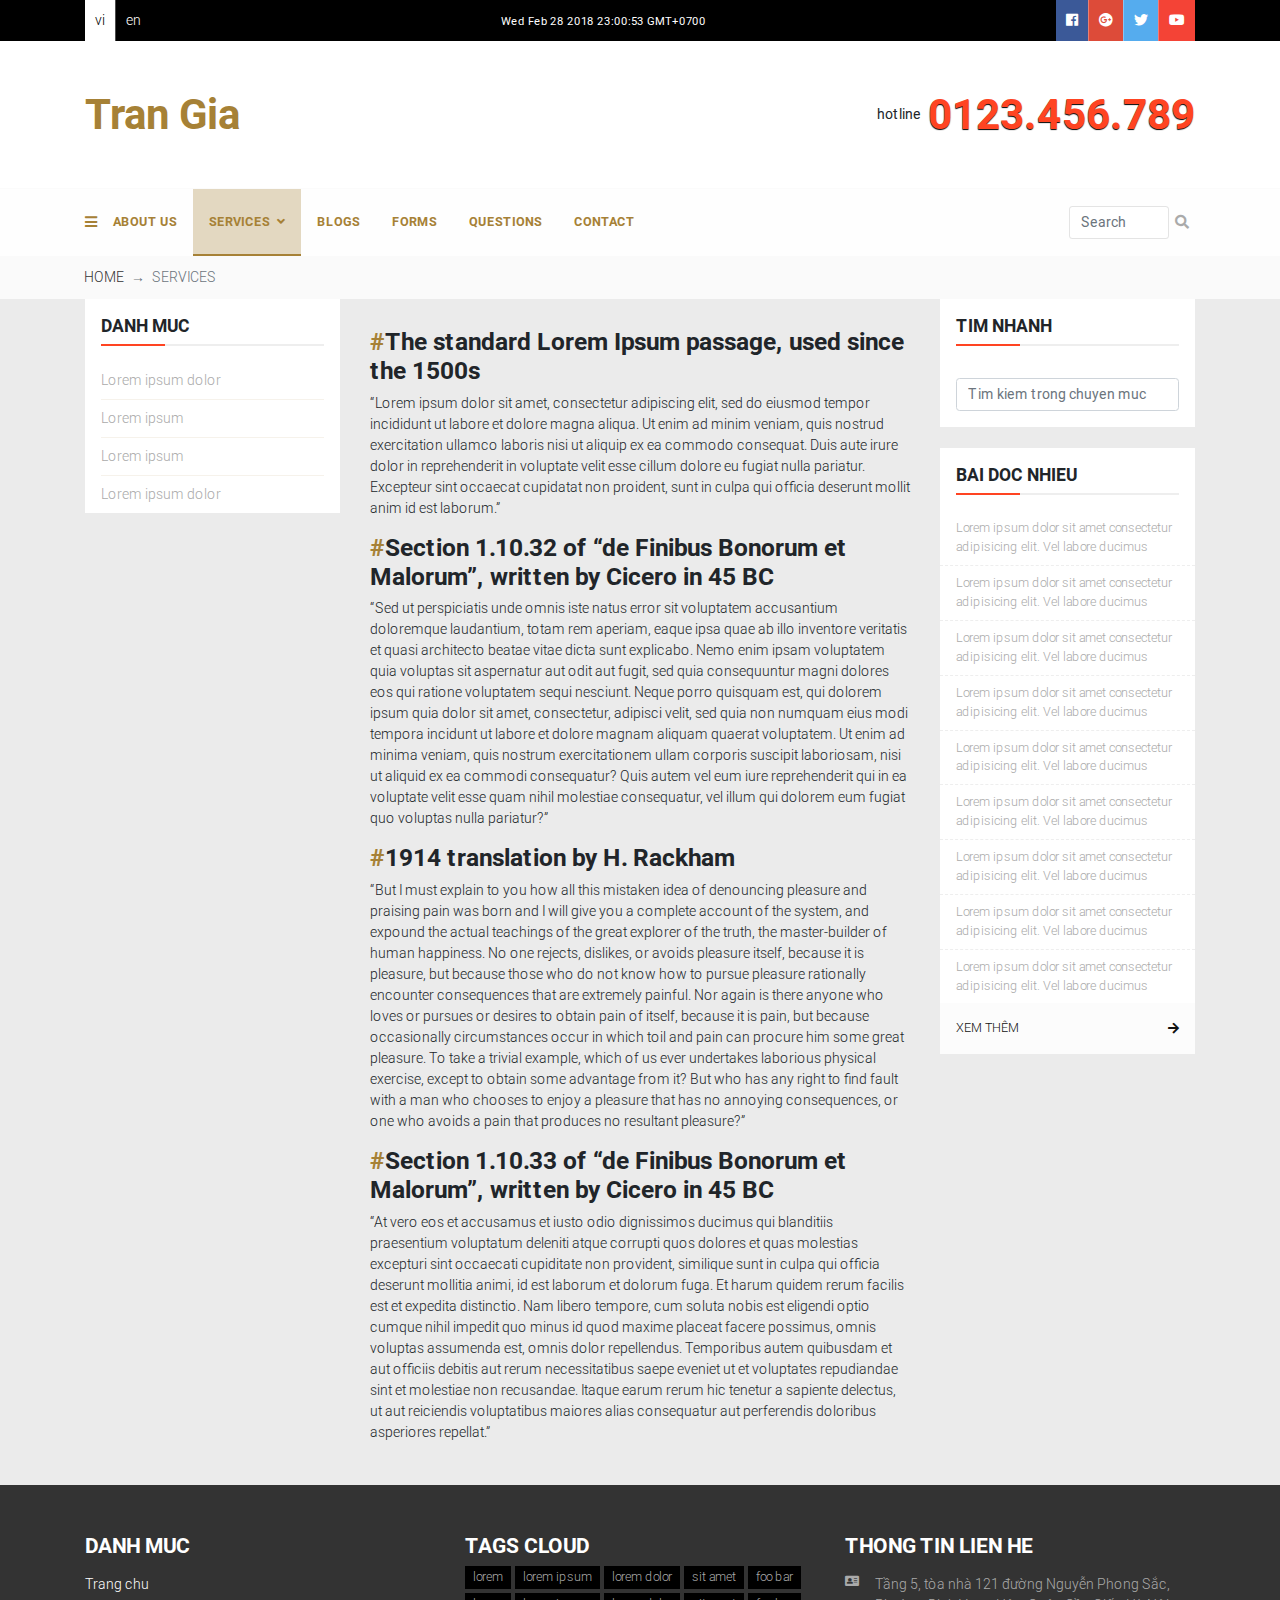
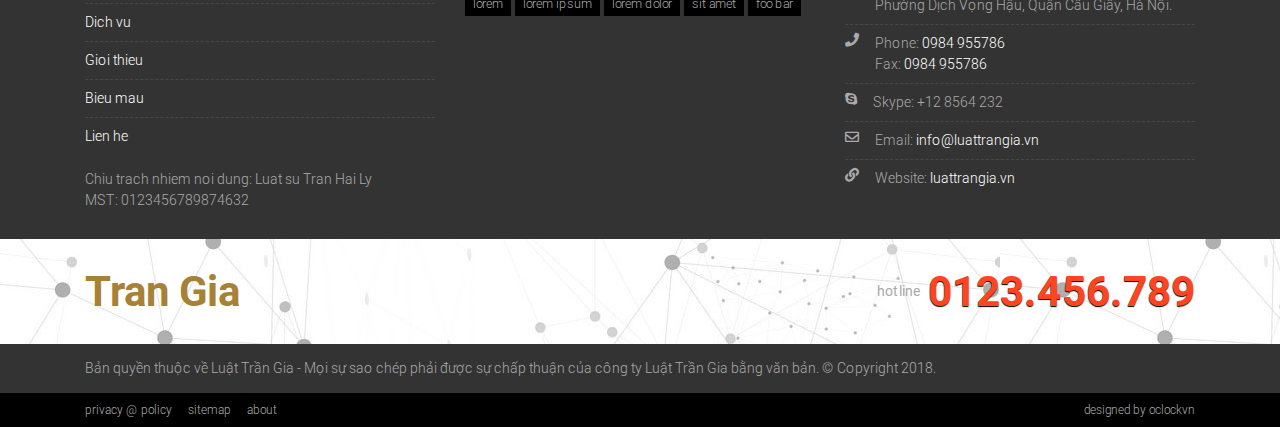
<file: services.html>
﻿<!DOCTYPE html>
<html lang="en">

<head>
    <meta charset="utf-8">
    <meta name="viewport" content="width=device-width, initial-scale=1, shrink-to-fit=no">
    <meta http-equiv="x-ua-compatible" content="ie=edge">
    <title>Tran Gia</title>
    <!-- Font Awesome -->
    <!-- <link rel="stylesheet" href="https://maxcdn.bootstrapcdn.com/font-awesome/4.7.0/css/font-awesome.min.css"> -->
    <!-- Bootstrap core CSS -->
    <link href="css/fontawesome-all.css" rel="stylesheet">
    <link href="css/bootstrap.min.css" rel="stylesheet">
    <!-- Material Design Bootstrap -->
    <link href="css/mdb.min.css" rel="stylesheet">
    <!-- Your custom styles (optional) -->
    <link href="css/styles/style.css" rel="stylesheet">
</head>

<body>

    <div class="header-top">
        <div class="container">
            <div class="row align-items-center">
                <div class="col-auto">
                    <div class="langs header-top-link">
                        <a href="#" class="selected">vi</a>
                        <a href="#">en</a>
                    </div>
                </div>
                <div class="col text-center">
                    <span class="small">Wed Feb 28 2018 23:00:53 GMT+0700</span>
                </div>
                <div class="col-auto">
                    <div class="socials header-top-link">
                        <a href="#" class="facebook">
                            <i class="fab fa-facebook"></i>
                        </a>
                        <a href="#" class="google-plus">
                            <i class="fab fa-google-plus"></i>
                        </a>
                        <a href="#" class="twitter">
                            <i class="fab fa-twitter"></i>
                        </a>
                        <a href="#" class="youtube">
                            <i class="fab fa-youtube"></i>
                        </a>
                    </div>
                </div>
            </div>
        </div>
    </div>

    <header class="header">
        <div class="logo-container">
            <div class="container">
                <div class="row align-items-center">
                    <div class="col-md">
                        <a href="./index.html" class="logo">Tran Gia</a>
                    </div>
                    <div class="col-auto">
                        <div class="hotline">
                            <strong class="mr-2">hotline</strong>
                            <span>0123.456.789</span>
                        </div>
                    </div>
                </div>
            </div>
        </div>

        <div class="menu-container">
            <div class="container">
                <div class="row align-items-center menu-container-row">
                    <div class="col-md">
                        <nav class="nav-menu d-flex align-items-center">
                            <a class="menu-toggle main-color">
                                <i class="fas fa-bars"></i>
                            </a>
                            <ul class="menu">
                                <li>
                                    <a href="./about.html">About us</a>
                                </li>
                                <li class="has-child active">
                                    <a href="#">
                                        Services
                                        <i class="fas fa-angle-down ml-1"></i>
                                    </a>
                                    <div class="menu-child">
                                        <a href="#">Services 01</a>
                                        <a href="#">Services 02</a>
                                        <a href="#">Services 03</a>
                                        <a href="#">Services 04</a>
                                    </div>
                                </li>
                                <li>
                                    <a href="#">Blogs</a>
                                </li>
                                <li>
                                    <a href="#">Forms</a>
                                </li>
                                <li>
                                    <a href="#">Questions</a>
                                </li>
                                <li>
                                    <a href="#">Contact</a>
                                </li>
                            </ul>
                        </nav>
                    </div>
                    <!-- /menu column -->

                    <div class="col-md-auto">
                        <div class="search-container">
                            <input type="text" class="form-control" placeholder="Search" aria-label="Search" aria-describedby="basic-addon2">
                            <button type="button" class="search-button">
                                <i class="fa fa-search" aria-hidden="true"></i>
                            </button>
                        </div>
                    </div>
                </div>
            </div>
        </div>
    </header>

    <div class="breadcrumb-container">
        <nav aria-label="breadcrumb" class="container p-0">
            <ol class="breadcrumb">
                <li class="breadcrumb-item"><a href="#">Home</a></li>
                <li class="breadcrumb-item active" aria-current="page">Services</li>
            </ol>
        </nav>
    </div>

    <div class="container">
        <div class="row">
            <div class="col-md-3">
                <div class="widget-container">
                    <h4 class="widget-title">
                        <span>Danh muc</span>
                    </h4>
                    <div class="widget-content">
                        <div class="sub-link-container">
                            <div><a href="./services-index.html">Lorem ipsum dolor</a></div>
                            <div><a href="./services-index.html">Lorem ipsum</a></div>
                            <div><a href="./services-index.html">Lorem ipsum</a></div>
                            <div><a href="./services-index.html">Lorem ipsum dolor</a></div>
                        </div>
                    </div>
                </div>
            </div>
            <div class="col-md-6">
                <div class="content-container">
                    <h3><a id="The_standard_Lorem_Ipsum_passage_used_since_the_1500s_0"></a>The standard Lorem Ipsum passage, used since the 1500s</h3>
                    <p>“Lorem ipsum dolor sit amet, consectetur adipiscing elit, sed do eiusmod tempor incididunt ut labore et dolore magna aliqua. Ut enim ad minim veniam, quis nostrud exercitation ullamco laboris nisi ut aliquip ex ea commodo consequat. Duis aute irure dolor in reprehenderit in voluptate velit esse cillum dolore eu fugiat nulla pariatur. Excepteur sint occaecat cupidatat non proident, sunt in culpa qui officia deserunt mollit anim id est laborum.”</p>
                    <h3><a id="Section_11032_of_de_Finibus_Bonorum_et_Malorum_written_by_Cicero_in_45_BC_4"></a>Section 1.10.32 of “de Finibus Bonorum et Malorum”, written by Cicero in 45 BC</h3>
                    <p>“Sed ut perspiciatis unde omnis iste natus error sit voluptatem accusantium doloremque laudantium, totam rem aperiam, eaque ipsa quae ab illo inventore veritatis et quasi architecto beatae vitae dicta sunt explicabo. Nemo enim ipsam voluptatem quia voluptas sit aspernatur aut odit aut fugit, sed quia consequuntur magni dolores eos qui ratione voluptatem sequi nesciunt. Neque porro quisquam est, qui dolorem ipsum quia dolor sit amet, consectetur, adipisci velit, sed quia non numquam eius modi tempora incidunt ut labore et dolore magnam aliquam quaerat voluptatem. Ut enim ad minima veniam, quis nostrum exercitationem ullam corporis suscipit laboriosam, nisi ut aliquid ex ea commodi consequatur? Quis autem vel eum iure reprehenderit qui in ea voluptate velit esse quam nihil molestiae consequatur, vel illum qui dolorem eum fugiat quo voluptas nulla pariatur?”</p>
                    <h3><a id="1914_translation_by_H_Rackham_8"></a>1914 translation by H. Rackham</h3>
                    <p>“But I must explain to you how all this mistaken idea of denouncing pleasure and praising pain was born and I will give you a complete account of the system, and expound the actual teachings of the great explorer of the truth, the master-builder of human happiness. No one rejects, dislikes, or avoids pleasure itself, because it is pleasure, but because those who do not know how to pursue pleasure rationally encounter consequences that are extremely painful. Nor again is there anyone who loves or pursues or desires to obtain pain of itself, because it is pain, but because occasionally circumstances occur in which toil and pain can procure him some great pleasure. To take a trivial example, which of us ever undertakes laborious physical exercise, except to obtain some advantage from it? But who has any right to find fault with a man who chooses to enjoy a pleasure that has no annoying consequences, or one who avoids a pain that produces no resultant pleasure?”</p>
                    <h3><a id="Section_11033_of_de_Finibus_Bonorum_et_Malorum_written_by_Cicero_in_45_BC_12"></a>Section 1.10.33 of “de Finibus Bonorum et Malorum”, written by Cicero in 45 BC</h3>
                    <p>“At vero eos et accusamus et iusto odio dignissimos ducimus qui blanditiis praesentium voluptatum deleniti atque corrupti quos dolores et quas molestias excepturi sint occaecati cupiditate non provident, similique sunt in culpa qui officia deserunt mollitia animi, id est laborum et dolorum fuga. Et harum quidem rerum facilis est et expedita distinctio. Nam libero tempore, cum soluta nobis est eligendi optio cumque nihil impedit quo minus id quod maxime placeat facere possimus, omnis voluptas assumenda est, omnis dolor repellendus. Temporibus autem quibusdam et aut officiis debitis aut rerum necessitatibus saepe eveniet ut et voluptates repudiandae sint et molestiae non recusandae. Itaque earum rerum hic tenetur a sapiente delectus, ut aut reiciendis voluptatibus maiores alias consequatur aut perferendis doloribus asperiores repellat.”</p>
                </div>
                <!-- /content -->
            </div>

            <div class="col-md-3">
                <aside class="side-container mb-4">

                    <div class="widget-container mb-4">
                        <h4 class="widget-title">
                            <span>Tim nhanh</span>
                        </h4>
                        <div class="widget-content">
                            <div class="page-search-container">
                                <input type="search" class="form-control" placeholder="Tim kiem trong chuyen muc" />
                            </div>
                        </div>
                    </div>

                    <div class="widget-container">
                        <h4 class="widget-title">
                            <span>Bai doc nhieu</span>
                        </h4>
                        <div class="widget-content">
                            <div class="most-read-container">
                                <div class="most-read">
                                    <a href="./post.html">Lorem ipsum dolor sit amet consectetur adipisicing elit. Vel labore ducimus</a>
                                </div>
                                <div class="most-read">
                                    <a href="./post.html">Lorem ipsum dolor sit amet consectetur adipisicing elit. Vel labore ducimus</a>
                                </div>
                                <div class="most-read">
                                    <a href="./post.html">Lorem ipsum dolor sit amet consectetur adipisicing elit. Vel labore ducimus</a>
                                </div>
                                <div class="most-read">
                                    <a href="./post.html">Lorem ipsum dolor sit amet consectetur adipisicing elit. Vel labore ducimus</a>
                                </div>
                                <div class="most-read">
                                    <a href="./post.html">Lorem ipsum dolor sit amet consectetur adipisicing elit. Vel labore ducimus</a>
                                </div>
                                <div class="most-read">
                                    <a href="./post.html">Lorem ipsum dolor sit amet consectetur adipisicing elit. Vel labore ducimus</a>
                                </div>
                                <div class="most-read">
                                    <a href="./post.html">Lorem ipsum dolor sit amet consectetur adipisicing elit. Vel labore ducimus</a>
                                </div>
                                <div class="most-read">
                                    <a href="./post.html">Lorem ipsum dolor sit amet consectetur adipisicing elit. Vel labore ducimus</a>
                                </div>
                                <div class="most-read">
                                    <a href="./post.html">Lorem ipsum dolor sit amet consectetur adipisicing elit. Vel labore ducimus</a>
                                </div>
                            </div>
                        </div>
                        <div class="widget-footer">
                            <a href="#" class="d-flex align-items-center clearfix">
                                <span class="col p-0">xem thêm</span>
                                <i class="fas fa-arrow-right float-right" aria-hidden="true"></i>
                            </a>
                        </div>
                    </div>
                </aside>
            </div>
        </div>
    </div>

    <footer class="footer">
        <div class="footer-info">
            <div class="container">
                <div class="row">
                    <div class="col-md-4">
                        <div class="f-info">
                            <h3 class="f-title">danh muc</h3>
                            <div class="f-body">
                                <ul>
                                    <li><a href="#">Trang chu</a></li>
                                    <li><a href="#">Dich vu</a></li>
                                    <li><a href="#">Gioi thieu</a></li>
                                    <li><a href="#">Bieu mau</a></li>
                                    <li><a href="#">Lien he</a></li>
                                </ul>

                                <div class="mt-3">
                                    Chiu trach nhiem noi dung: Luat su Tran Hai Ly<br>MST: 0123456789874632
                                </div>
                            </div>
                        </div>
                    </div>
                    <div class="col-md-4">
                        <div class="f-info">
                            <h3 class="f-title">tags cloud</h3>
                            <div class="f-body">
                                <div class="tags-cloud clearfix">
                                    <a href="#">lorem</a>
                                    <a href="#">lorem ipsum</a>
                                    <a href="#">lorem dolor</a>
                                    <a href="#">sit amet</a>
                                    <a href="#">foo bar</a>
                                    <a href="#">lorem</a>
                                    <a href="#">lorem ipsum</a>
                                    <a href="#">lorem dolor</a>
                                    <a href="#">sit amet</a>
                                    <a href="#">foo bar</a>
                                </div>
                            </div>
                        </div>
                    </div>
                    <div class="col-md-4">
                        <div class="f-info">
                            <h3 class="f-title">thong tin lien he</h3>
                            <div class="f-body">
                                <ul>
                                    <li>
                                        <i class="fas fa-address-card"></i>
                                        <div>Tầng 5, tòa nhà 121 đường Nguyễn Phong Sắc, Phường Dịch Vọng Hậu, Quận Cầu Giấy, Hà Nội.</div>
                                    </li>
                                    <li>
                                        <i class="fas fa-phone"></i>
                                        <div>Phone: <a href="#">0984 955786</a><br>Fax: <a href="#">0984 955786</a></div>
                                    </li>
                                    <li>
                                        <i class="fab fa-skype"></i>
                                        <div>Skype: +12 8564 232</div>
                                    </li>
                                    <li>
                                        <i class="far fa-envelope"></i>
                                        <div>Email: <a href="#">info@luattrangia.vn</a></div>
                                    </li>
                                    <li>
                                        <i class="fas fa-link"></i>
                                        <div>Website: <a href="#">luattrangia.vn</a></div>
                                    </li>
                                </ul>
                            </div>
                        </div>
                    </div>
                </div>
            </div>
        </div>
        <div class="footer-logo">
            <div class="logo-container">
                <div class="container">
                    <div class="row align-items-center">
                        <div class="col-md">
                            <a href="/" class="logo">Tran Gia</a>
                        </div>
                        <div class="col-auto">
                            <div class="hotline">
                                <strong class="mr-2">hotline</strong>
                                <span>0123.456.789</span>
                            </div>
                        </div>
                    </div>
                </div>
            </div>
        </div>

        <div class="footer-copyright py-3">
            <div class="container">
                <div>Bản quyền thuộc về Luật Trần Gia - Mọi sự sao chép phải được sự chấp thuận của công ty Luật Trần Gia bằng văn bản. &copy; Copyright 2018.</div>
            </div>
        </div>

        <div class="footer-policy">
            <div class="container">
                <div class="row">
                    <div class="col">
                        <div class="d-flex policy-container">
                            <a href="#">privacy &#64; policy</a>
                            <a href="#">sitemap</a>
                            <a href="#">about</a>
                        </div>
                    </div>
                    <div class="col-auto">
                        <a href="#">designed by <a href="#">oclockvn</a>
                    </div>
                </div>
            </div>
        </div>
    </footer>


    <script type="text/javascript" src="js/jquery-3.2.1.min.js"></script>
    <script type="text/javascript" src="js/popper.min.js"></script>
    <script type="text/javascript" src="js/bootstrap.min.js"></script>
    <script type="text/javascript" src="js/mdb.min.js"></script>
</body>

</html>
</file>
<file: css/styles/style.css>
@charset "UTF-8";
.main-color {
  color: #a68136 !important; }

.z-depth-0 {
  -webkit-box-shadow: none !important;
  box-shadow: none !important; }

.z-depth-1 {
  -webkit-box-shadow: 0 2px 2px 0 rgba(0, 0, 0, 0.14), 0 1px 5px 0 rgba(0, 0, 0, 0.12), 0 3px 1px -2px rgba(0, 0, 0, 0.2);
  box-shadow: 0 2px 2px 0 rgba(0, 0, 0, 0.14), 0 1px 5px 0 rgba(0, 0, 0, 0.12), 0 3px 1px -2px rgba(0, 0, 0, 0.2); }

.z-depth-1-half {
  -webkit-box-shadow: 0 3px 3px 0 rgba(0, 0, 0, 0.14), 0 1px 7px 0 rgba(0, 0, 0, 0.12), 0 3px 1px -1px rgba(0, 0, 0, 0.2);
  box-shadow: 0 3px 3px 0 rgba(0, 0, 0, 0.14), 0 1px 7px 0 rgba(0, 0, 0, 0.12), 0 3px 1px -1px rgba(0, 0, 0, 0.2); }

.z-depth-2 {
  -webkit-box-shadow: 0 4px 5px 0 rgba(0, 0, 0, 0.14), 0 1px 10px 0 rgba(0, 0, 0, 0.12), 0 2px 4px -1px rgba(0, 0, 0, 0.3);
  box-shadow: 0 4px 5px 0 rgba(0, 0, 0, 0.14), 0 1px 10px 0 rgba(0, 0, 0, 0.12), 0 2px 4px -1px rgba(0, 0, 0, 0.3); }

.z-depth-3 {
  -webkit-box-shadow: 0 6px 10px 0 rgba(0, 0, 0, 0.14), 0 1px 18px 0 rgba(0, 0, 0, 0.12), 0 3px 5px -1px rgba(0, 0, 0, 0.3);
  box-shadow: 0 6px 10px 0 rgba(0, 0, 0, 0.14), 0 1px 18px 0 rgba(0, 0, 0, 0.12), 0 3px 5px -1px rgba(0, 0, 0, 0.3); }

.z-depth-4 {
  -webkit-box-shadow: 0 8px 10px 1px rgba(0, 0, 0, 0.14), 0 3px 14px 2px rgba(0, 0, 0, 0.12), 0 5px 5px -3px rgba(0, 0, 0, 0.3);
  box-shadow: 0 8px 10px 1px rgba(0, 0, 0, 0.14), 0 3px 14px 2px rgba(0, 0, 0, 0.12), 0 5px 5px -3px rgba(0, 0, 0, 0.3); }

.z-depth-5 {
  -webkit-box-shadow: 0 16px 24px 2px rgba(0, 0, 0, 0.14), 0 6px 30px 5px rgba(0, 0, 0, 0.12), 0 8px 10px -5px rgba(0, 0, 0, 0.3);
  box-shadow: 0 16px 24px 2px rgba(0, 0, 0, 0.14), 0 6px 30px 5px rgba(0, 0, 0, 0.12), 0 8px 10px -5px rgba(0, 0, 0, 0.3); }

html, body {
  background: #ebebeb;
  font-size: 14px;
  font-family: Roboto;
  min-height: 100%; }

img {
  display: initial; }

a {
  color: #2196f3;
  text-decoration: none; }

.hot-news {
  padding: 16px 0; }
  .hot-news .icon {
    display: block;
    width: 86px;
    background: #000;
    height: 24px;
    position: relative;
    border-radius: 2px 0 0 2px;
    color: #fff;
    font-weight: 600;
    line-height: 24px;
    text-align: center;
    font-size: .8em;
    text-transform: uppercase; }
    .hot-news .icon:after {
      content: '';
      display: block;
      position: absolute;
      left: 100%;
      top: 0;
      width: 0;
      height: 0;
      border-left: 6px solid #000;
      border-top: 12px solid transparent;
      border-bottom: 12px solid transparent; }
  .hot-news .news {
    overflow: hidden; }
  .hot-news .nav .nav-button {
    border: 1px solid rgba(0, 0, 0, 0.2);
    display: block;
    width: 24px;
    height: 24px;
    line-height: 24px;
    text-align: center;
    border-radius: 50%;
    color: #aaa; }
    .hot-news .nav .nav-button + .nav-button {
      margin-left: 8px; }

.call-widget h4 a {
  color: #000; }
  .call-widget h4 a strong {
    color: #f42;
    font-weight: 900;
    letter-spacing: 2px; }
.call-widget .fas {
  margin-right: 8px;
  font-size: 2em;
  color: #f42; }

.animated {
  -webkit-animation-duration: 1s;
  animation-duration: 1s;
  -webkit-animation-fill-mode: both;
  animation-fill-mode: both; }

.animated.infinite {
  -webkit-animation-iteration-count: infinite;
  animation-iteration-count: infinite; }

@-webkit-keyframes rubberBand {
  from {
    -webkit-transform: scale3d(1, 1, 1);
    transform: scale3d(1, 1, 1); }
  30% {
    -webkit-transform: scale3d(1.25, 0.75, 1);
    transform: scale3d(1.25, 0.75, 1); }
  40% {
    -webkit-transform: scale3d(0.75, 1.25, 1);
    transform: scale3d(0.75, 1.25, 1); }
  50% {
    -webkit-transform: scale3d(1.15, 0.85, 1);
    transform: scale3d(1.15, 0.85, 1); }
  65% {
    -webkit-transform: scale3d(0.95, 1.05, 1);
    transform: scale3d(0.95, 1.05, 1); }
  75% {
    -webkit-transform: scale3d(1.05, 0.95, 1);
    transform: scale3d(1.05, 0.95, 1); }
  to {
    -webkit-transform: scale3d(1, 1, 1);
    transform: scale3d(1, 1, 1); } }
@keyframes rubberBand {
  from {
    -webkit-transform: scale3d(1, 1, 1);
    transform: scale3d(1, 1, 1); }
  30% {
    -webkit-transform: scale3d(1.25, 0.75, 1);
    transform: scale3d(1.25, 0.75, 1); }
  40% {
    -webkit-transform: scale3d(0.75, 1.25, 1);
    transform: scale3d(0.75, 1.25, 1); }
  50% {
    -webkit-transform: scale3d(1.15, 0.85, 1);
    transform: scale3d(1.15, 0.85, 1); }
  65% {
    -webkit-transform: scale3d(0.95, 1.05, 1);
    transform: scale3d(0.95, 1.05, 1); }
  75% {
    -webkit-transform: scale3d(1.05, 0.95, 1);
    transform: scale3d(1.05, 0.95, 1); }
  to {
    -webkit-transform: scale3d(1, 1, 1);
    transform: scale3d(1, 1, 1); } }
.rubberBand {
  -webkit-animation-name: rubberBand;
  animation-name: rubberBand; }

.social-widget .widget-footer a {
  display: block;
  width: 32px;
  height: 32px;
  line-height: 32px;
  text-align: center;
  border-radius: 50%;
  margin-right: 8px;
  color: #fff; }

.survey-container {
  padding: 0 16px; }

.survey {
  margin-bottom: 16px; }
  .survey .s-user {
    width: 40px;
    height: 40px;
    line-height: 40px;
    text-align: center;
    border-radius: 50%;
    background: #eee;
    font-weight: 900;
    -webkit-box-shadow: 0 2px 2px 0 rgba(0, 0, 0, 0.14), 0 1px 5px 0 rgba(0, 0, 0, 0.12), 0 3px 1px -2px rgba(0, 0, 0, 0.2);
            box-shadow: 0 2px 2px 0 rgba(0, 0, 0, 0.14), 0 1px 5px 0 rgba(0, 0, 0, 0.12), 0 3px 1px -2px rgba(0, 0, 0, 0.2);
    -webkit-transition: .6s ease;
    transition: .6s ease; }
  .survey .s-body {
    -webkit-box-flex: 1;
        -ms-flex: 1;
            flex: 1;
    margin-left: 16px; }
  .survey .s-body-meta {
    font-size: .9em;
    color: #aaa;
    margin-bottom: 4px; }
    .survey .s-body-meta a {
      color: #aaa; }
  .survey .s-title {
    color: #111;
    display: inline-block; }
  .survey:hover .s-title {
    color: #2196f3; }

.breadcrumb-container {
  border-top: 1px solid #fafafa;
  background: #fafafa; }
  .breadcrumb-container .breadcrumb {
    background: #fafafa;
    margin: 0;
    border-radius: 0; }
    .breadcrumb-container .breadcrumb a {
      color: #333; }
    .breadcrumb-container .breadcrumb li {
      text-transform: uppercase; }

.breadcrumb-item + .breadcrumb-item::before {
  content: '→'; }

.header-top {
  background: #a68136;
  background: #000;
  color: #fff; }
  .header-top .langs a {
    color: #fff; }

.header-top-link {
  display: -webkit-box;
  display: -ms-flexbox;
  display: flex; }
  .header-top-link > a {
    display: block;
    padding: 10px; }
    .header-top-link > a.selected {
      background: #fff;
      color: #000; }
    .header-top-link > a + a {
      border-left: 1px solid rgba(255, 255, 255, 0.3); }

.socials a {
  -webkit-transition: .25s ease-in-out;
  transition: .25s ease-in-out;
  color: #fff; }
.socials .facebook {
  background: #3b5998; }
.socials .google-plus {
  background: #dd4b39; }
.socials .twitter {
  background: #55acee; }
.socials .youtube {
  background: #f44336; }

.logo-container {
  background: #fff;
  padding: 3em 0; }
  .logo-container .logo {
    font-size: 3em;
    font-weight: 900;
    color: #a68136; }

.hotline {
  display: -webkit-box;
  display: -ms-flexbox;
  display: flex;
  -webkit-box-align: center;
      -ms-flex-align: center;
          align-items: center; }
  .hotline span {
    color: #f42;
    font-size: 3em;
    font-weight: 900;
    text-shadow: 0 1px 1px #000; }

.menu-container {
  background: #fefefe;
  border-top: 1px solid rgba(0, 0, 0, 0.01); }
  .menu-container ul {
    list-style: none;
    margin: 0;
    padding: 0; }

.menu {
  display: -webkit-box;
  display: -ms-flexbox;
  display: flex;
  -webkit-box-align: center;
      -ms-flex-align: center;
          align-items: center; }
  .menu .menu-child {
    display: none;
    position: absolute;
    background: #fff;
    white-space: nowrap;
    -webkit-box-shadow: 0 1px 2px 0 rgba(0, 0, 0, 0.1);
            box-shadow: 0 1px 2px 0 rgba(0, 0, 0, 0.1);
    z-index: 100; }
    .menu .menu-child a {
      display: block;
      padding: 8px 8px 8px 16px;
      min-width: 250px;
      color: #a68136;
      font-weight: 400;
      border-left: 2px solid transparent;
      -webkit-transition: .25s;
      transition: .25s;
      font-size: .9em; }
      .menu .menu-child a:hover {
        border-left-color: #a68136; }
  .menu > li.active > a {
    background: rgba(166, 129, 54, 0.3); }
    .menu > li.active > a:after {
      opacity: 1; }
  .menu > li > a {
    display: block;
    padding: 24px 16px;
    position: relative;
    text-transform: uppercase;
    font-weight: 600;
    font-weight: bold;
    font-size: .9em;
    color: #a68136; }
    .menu > li > a:after {
      content: '';
      display: block;
      position: absolute;
      left: 0;
      right: 0;
      bottom: 0;
      height: 2px;
      background: #a68136;
      opacity: 0;
      -webkit-transition: .25s ease-in-out;
      transition: .25s ease-in-out; }
  .menu > li:hover > a:after {
    opacity: 1; }
  .menu .has-child:hover .menu-child {
    display: block; }

.search-container {
  display: -webkit-box;
  display: -ms-flexbox;
  display: flex;
  -webkit-box-align: center;
      -ms-flex-align: center;
          align-items: center; }
  .search-container .search-button {
    border: none;
    background: transparent;
    outline: none;
    color: #aaa; }
  .search-container .form-control {
    -webkit-transition: .25s;
    transition: .25s;
    width: 100px;
    border: 1px solid rgba(0, 0, 0, 0.1); }
    .search-container .form-control:hover, .search-container .form-control:focus {
      width: 250px; }

.footer {
  background: #333;
  color: #aaa; }

.f-info {
  padding: 2em 0; }
  .f-info a {
    color: #fff; }
    .f-info a:hover {
      color: #aaa; }
  .f-info ul {
    margin: 0;
    padding: 0;
    list-style: none; }
    .f-info ul li {
      display: -webkit-box;
      display: -ms-flexbox;
      display: flex;
      padding: 8px 0;
      -webkit-box-align: start;
          -ms-flex-align: start;
              align-items: flex-start; }
      .f-info ul li + li {
        border-top: 1px dashed rgba(255, 255, 255, 0.1); }
      .f-info ul li > div {
        margin-left: 16px; }
  .f-info .f-title {
    font-weight: 600;
    text-transform: uppercase;
    font-size: 1.5em;
    margin-top: 1em;
    color: #fff; }

.footer-logo > .logo-container {
  padding: 1.5em 0;
  background: #fff url(../../img/client-bg.jpg); }

.footer-policy {
  padding: 8px 0;
  background: #000;
  font-size: .85em; }

.footer-policy a {
  color: #aaa; }

.policy-container a + a {
  margin-left: 16px; }

.tags-cloud a {
  border: 1px solid #eee;
  border: none;
  padding: 2px 8px;
  margin: 0 4px 4px 0;
  float: left;
  font-size: .9em;
  background: #000;
  color: #aaa;
  -webkit-transition: .6s ease;
  transition: .6s ease; }
  .tags-cloud a:hover {
    background: #fff;
    color: #000;
    -webkit-box-shadow: 0 8px 10px 1px rgba(0, 0, 0, 0.14), 0 3px 14px 2px rgba(0, 0, 0, 0.12), 0 5px 5px -3px rgba(0, 0, 0, 0.3);
            box-shadow: 0 8px 10px 1px rgba(0, 0, 0, 0.14), 0 3px 14px 2px rgba(0, 0, 0, 0.12), 0 5px 5px -3px rgba(0, 0, 0, 0.3); }

.slider-container {
  background: indigo;
  height: 100%; }

.widget-container {
  background: #fff; }

.right-side .widget-container + .widget-container {
  margin-top: 30px; }

.widget-title {
  border-bottom: 2px solid #eee;
  position: relative;
  padding: 16px 0 8px 0;
  margin: 0 16px 16px;
  text-transform: uppercase;
  font-weight: 600;
  font-size: 1.25em; }
  .widget-title:after {
    border-bottom: 2px solid #f42;
    content: '';
    display: block;
    top: 100%;
    left: 0;
    position: absolute;
    width: 64px; }

.widget-footer {
  background: #fcfcfc;
  padding: 16px;
  text-transform: uppercase;
  font-size: .9em; }
  .widget-footer a {
    color: #111; }

.featured-posts {
  margin: 0 16px; }

.featured-post {
  margin-bottom: 16px; }
  .featured-post.featured-post--l .row {
    -webkit-box-orient: vertical;
    -webkit-box-direction: normal;
        -ms-flex-direction: column;
            flex-direction: column; }
    .featured-post.featured-post--l .row > [class^=col-] {
      width: 100%;
      max-width: 100%; }
    .featured-post.featured-post--l .row .post-col-right {
      margin-top: 4px;
      padding-left: 0 !important; }
    .featured-post.featured-post--l .row .post-col-left {
      min-height: 280px; }
      .featured-post.featured-post--l .row .post-col-left img {
        width: 100%;
        -o-object-fit: cover;
           object-fit: cover; }
  .featured-post img {
    max-width: 100%;
    -o-object-fit: cover;
       object-fit: cover; }
  .featured-post .post-cover {
    display: block; }
  .featured-post .post-title {
    font-size: 1.12em;
    font-weight: 500;
    margin-bottom: 4px; }
    .featured-post .post-title a {
      color: #111; }
  .featured-post .post-tags a {
    color: #aaa;
    font-size: .85em;
    text-transform: uppercase; }
    .featured-post .post-tags a + a {
      margin-left: 4px; }
  .featured-post .post-meta {
    font-size: .85em;
    color: #aaa; }

.related-news {
  margin: 16px 0;
  padding: 0;
  list-style: none; }
  .related-news li {
    font-weight: 600;
    display: -webkit-box;
    display: -ms-flexbox;
    display: flex; }
    .related-news li + li {
      margin-top: 8px; }
    .related-news li time {
      font-weight: 400;
      font-size: .85em;
      color: #f42;
      margin-left: 2px; }
      .related-news li time:before {
        content: '— '; }
    .related-news li:before {
      content: "\f061";
      font-family: 'Font Awesome 5 Free';
      margin-right: 8px;
      font-size: .8em;
      color: #aaa; }
    .related-news li:hover:before {
      color: #f42; }
    .related-news li a {
      font-weight: 400;
      color: #aaa;
      -webkit-transition: .25s ease;
      transition: .25s ease; }
      .related-news li a:hover {
        color: #000; }

.service-container {
  background: #fff;
  padding: 4em 0;
  background-image: url(../../img/client-bg.jpg);
  background-position: center; }
  .service-container .title {
    font-weight: 600;
    font-size: 2.5em; }
  .service-container .col-service {
    -webkit-perspective: 200px;
            perspective: 200px;
    -webkit-transform-style: preserve-3d;
            transform-style: preserve-3d;
    margin-bottom: 30px; }

.service {
  text-align: center;
  padding: 32px 32px;
  -webkit-transition: .6s ease;
  transition: .6s ease;
  border: 1px solid rgba(238, 238, 238, 0.5);
  border-radius: 3px;
  height: 100%;
  background-color: rgba(255, 255, 255, 0.9); }
  .service:hover {
    -webkit-transform: translateY(-16px);
            transform: translateY(-16px);
    -webkit-box-shadow: 0 16px 24px 2px rgba(0, 0, 0, 0.14), 0 6px 30px 5px rgba(0, 0, 0, 0.12), 0 8px 10px -5px rgba(0, 0, 0, 0.3);
            box-shadow: 0 16px 24px 2px rgba(0, 0, 0, 0.14), 0 6px 30px 5px rgba(0, 0, 0, 0.12), 0 8px 10px -5px rgba(0, 0, 0, 0.3); }
  .service .service-title {
    padding: 8px;
    margin: 0;
    font-weight: 600; }
    .service .service-title a {
      color: #000; }
  .service .service-image {
    display: block; }
  .service .service-desc {
    padding: 8px 0 16px; }

.client-container {
  margin: 3em 0 0;
  background: #fff url(../../img/client-bg.jpg);
  padding: 5em 0; }
  .client-container h2 {
    margin-bottom: 1em;
    font-weight: 900;
    font-size: 2em; }
  .client-container img {
    max-width: 120px; }
  .client-container .clients {
    position: relative;
    -webkit-perspective: 200px;
            perspective: 200px;
    -webkit-transform-style: preserve-3d;
            transform-style: preserve-3d; }
  .client-container .c-nav .nav {
    position: absolute;
    top: 50%;
    margin-top: -20px;
    display: block;
    width: 40px;
    height: 40px;
    line-height: 40px;
    text-align: center;
    background: #a68136;
    color: #fff;
    border: 1px solid #a68136;
    border-radius: 50%;
    -webkit-box-shadow: 0 6px 10px 0 rgba(0, 0, 0, 0.14), 0 1px 18px 0 rgba(0, 0, 0, 0.12), 0 3px 5px -1px rgba(0, 0, 0, 0.3);
            box-shadow: 0 6px 10px 0 rgba(0, 0, 0, 0.14), 0 1px 18px 0 rgba(0, 0, 0, 0.12), 0 3px 5px -1px rgba(0, 0, 0, 0.3); }
    .client-container .c-nav .nav.nav-left {
      left: 0; }
    .client-container .c-nav .nav.nav-right {
      right: 0; }
  .client-container .c-list {
    display: -webkit-box;
    display: -ms-flexbox;
    display: flex;
    -webkit-box-align: center;
        -ms-flex-align: center;
            align-items: center;
    -webkit-box-pack: center;
        -ms-flex-pack: center;
            justify-content: center; }
  .client-container .client {
    width: 120px;
    height: 120px;
    display: -webkit-box;
    display: -ms-flexbox;
    display: flex;
    margin: 0 8px;
    overflow: hidden;
    border: 1px solid #eee;
    -webkit-transition: .6s ease;
    transition: .6s ease; }
    .client-container .client:hover {
      -webkit-box-shadow: 0 16px 24px 2px rgba(0, 0, 0, 0.14), 0 6px 30px 5px rgba(0, 0, 0, 0.12), 0 8px 10px -5px rgba(0, 0, 0, 0.3);
              box-shadow: 0 16px 24px 2px rgba(0, 0, 0, 0.14), 0 6px 30px 5px rgba(0, 0, 0, 0.12), 0 8px 10px -5px rgba(0, 0, 0, 0.3);
      -webkit-transform: translateY(-16px);
              transform: translateY(-16px); }
    .client-container .client img {
      height: 100%;
      -o-object-fit: cover;
         object-fit: cover; }

.content-container {
  padding: 2em 0; }
  .content-container > h3 {
    font-weight: 600; }
    .content-container > h3:before {
      content: '#';
      color: #a68136; }

.member-container {
  display: -webkit-box;
  display: -ms-flexbox;
  display: flex;
  -webkit-box-pack: center;
      -ms-flex-pack: center;
          justify-content: center;
  -webkit-transition: 1.2s ease;
  transition: 1.2s ease; }

.member {
  text-align: center;
  padding: 16px; }
  .member img {
    max-width: 164px;
    border-radius: 50%;
    -webkit-transition: .6s ease;
    transition: .6s ease; }
  .member h4 {
    margin: 8px 0;
    font-weight: 600; }
  .member .full-desc {
    position: fixed;
    top: 0;
    bottom: 0;
    background: rgba(255, 255, 255, 0.9);
    background: rgba(0, 0, 0, 0.7);
    width: 500px;
    right: 0;
    color: #fff;
    padding: 3em;
    -webkit-transition: 1.5s ease;
    transition: 1.5s ease;
    -webkit-transform: translateX(100%);
            transform: translateX(100%); }
  .member:hover img {
    -webkit-box-shadow: 0 16px 24px 2px rgba(0, 0, 0, 0.14), 0 6px 30px 5px rgba(0, 0, 0, 0.12), 0 8px 10px -5px rgba(0, 0, 0, 0.3);
            box-shadow: 0 16px 24px 2px rgba(0, 0, 0, 0.14), 0 6px 30px 5px rgba(0, 0, 0, 0.12), 0 8px 10px -5px rgba(0, 0, 0, 0.3);
    -webkit-transform: translateY(-16px);
            transform: translateY(-16px); }
  .member:hover .full-desc {
    -webkit-transform: translateX(0);
            transform: translateX(0); }

.sub-link-container {
  background: #fff;
  border-radius: 4px;
  padding: 0 16px; }
  .sub-link-container a {
    display: block;
    padding: 8px 0;
    color: #aaa;
    -webkit-transition: .6s ease;
    transition: .6s ease; }
    .sub-link-container a:hover:not(.active) {
      color: #a68136;
      -webkit-transform: translateX(8px);
              transform: translateX(8px); }
    .sub-link-container a.active {
      background: #a68136;
      color: #fff;
      font-weight: 600;
      padding-left: 8px; }
  .sub-link-container div + div {
    border-top: 1px solid rgba(166, 129, 54, 0.1); }

.item {
  -webkit-transition: .25s linear;
  transition: .25s linear;
  overflow: hidden;
  padding-top: 2em; }
  .item .col-item-left a {
    display: block; }
  .item .col-item-left img {
    max-width: 120px;
    min-height: 120px;
    -o-object-fit: cover;
       object-fit: cover; }
  .item + .item {
    margin-top: 2em;
    border-top: 1px dashed rgba(0, 0, 0, 0.1); }
  .item .col-item-right {
    -webkit-box-sizing: border-box;
            box-sizing: border-box; }
  .item .item-title a {
    font-size: 16px;
    display: block;
    font-weight: 600;
    color: #a68136; }
  .item .item-meta {
    font-size: .9em;
    color: #aaa; }

.paging-container {
  padding: 2em 0; }
  .paging-container ul {
    margin: 0;
    padding: 0;
    list-style: none; }
    .paging-container ul a {
      width: 32px;
      height: 32px;
      line-height: 32px;
      text-align: center;
      display: block;
      padding: 0;
      font-weight: 600;
      color: #a68136;
      border-radius: 50%;
      background: #fff; }
  .paging-container li + li {
    margin-left: 16px; }
  .paging-container li.active a {
    background: #a68136;
    color: #fff; }

.page-search-container {
  padding: 16px; }

.most-read-container .most-read {
  padding: 8px 16px; }
  .most-read-container .most-read + .most-read {
    border-top: 1px dashed #eee; }
  .most-read-container .most-read a {
    font-size: .9em;
    color: #aaa;
    display: block; }
    .most-read-container .most-read a:hover {
      color: #a68136; }

.post-container {
  padding: 2em 0; }
  .post-container .page-title {
    font-weight: 600; }

.post-content {
  margin: 1em 0;
  padding-top: 1em;
  border-top: 1px solid #ddd;
  position: relative; }
  .post-content img {
    max-width: 100%;
    display: block; }
  .post-content h3 {
    font-weight: 600;
    margin: 1em 0 .5em 0;
    font-size: 1.25rem; }
    .post-content h3:before {
      content: '#';
      color: #a68136; }
  .post-content p {
    margin-bottom: 1em; }
  .post-content .socials-share {
    position: absolute;
    top: 0;
    right: 100%;
    padding: 0 16px; }
    .post-content .socials-share a {
      display: block;
      width: 40px;
      height: 40px;
      display: -webkit-box;
      display: -ms-flexbox;
      display: flex;
      -webkit-box-align: center;
          -ms-flex-align: center;
              align-items: center;
      -webkit-box-pack: center;
          -ms-flex-pack: center;
              justify-content: center;
      margin-bottom: 16px;
      background: #fff; }
      .post-content .socials-share a:hover {
        border: 2px dashed; }

.post-widget {
  border: 1px dashed #ddd;
  border-left: none;
  border-right: none;
  padding: 16px 0; }
  .post-widget + .post-widget {
    border-top: none; }

.tag-widget a {
  display: inline-block;
  padding: 4px 16px;
  margin-left: 8px;
  background: #a68136;
  color: #fff;
  font-weight: 600;
  border-radius: 32px;
  min-width: 50px;
  text-align: center; }

.related-post-widget img {
  max-width: 100%;
  -o-object-fit: cover;
     object-fit: cover; }

.related-post .rp-meta {
  color: #aaa;
  font-size: .9em; }
.related-post .rp-title a {
  font-weight: bold;
  font-size: 16px;
  display: block;
  padding: 4px 0;
  color: #a68136; }

.post-widget .widget-title {
  padding: 0;
  margin: 0 0 1em 0; }

.category-widget ul {
  margin: 0;
  padding: 0; }
  .category-widget ul li {
    display: -webkit-box;
    display: -ms-flexbox;
    display: flex;
    font-size: .9em; }
    .category-widget ul li + li a {
      border-top: 1px dashed #ddd; }
  .category-widget ul a {
    display: block;
    -webkit-box-flex: 1;
        -ms-flex: 1;
            flex: 1;
    color: #a68136;
    padding: 4px 0; }
  .category-widget ul time {
    display: block;
    width: 130px;
    padding: 4px 0;
    color: #aaa; }

@media screen and (max-width: 992px) {
  .menu, .nav-menu {
    -webkit-box-orient: vertical;
    -webkit-box-direction: normal;
        -ms-flex-direction: column;
            flex-direction: column;
    -webkit-box-flex: 1;
        -ms-flex: 1;
            flex: 1;
    width: 100%; }

  .search-container {
    -webkit-box-flex: 1;
        -ms-flex: 1;
            flex: 1;
    width: 100%;
    padding: 16px 0; }

  .search-container .form-control {
    width: 100%; }

  .search-container .form-control:hover,
  .search-container .form-control:focus {
    width: 100%; }

  .menu .has-child .menu-child {
    position: static;
    -webkit-box-shadow: none;
            box-shadow: none;
    border: none;
    margin: 0;
    padding: 0; }

  .menu .menu-child a {
    padding: 8px; }

  .menu li {
    display: block;
    width: 100%;
    border-left: 2px solid transparent;
    text-align: center; }

  .menu li:hover a:after {
    display: none; }

  .hotline span {
    font-size: 2em; }

  .member-container {
    -webkit-box-orient: vertical;
    -webkit-box-direction: normal;
        -ms-flex-direction: column;
            flex-direction: column; }

  .member .full-desc {
    width: 90%; } }

/*# sourceMappingURL=style.css.map */
</file>
